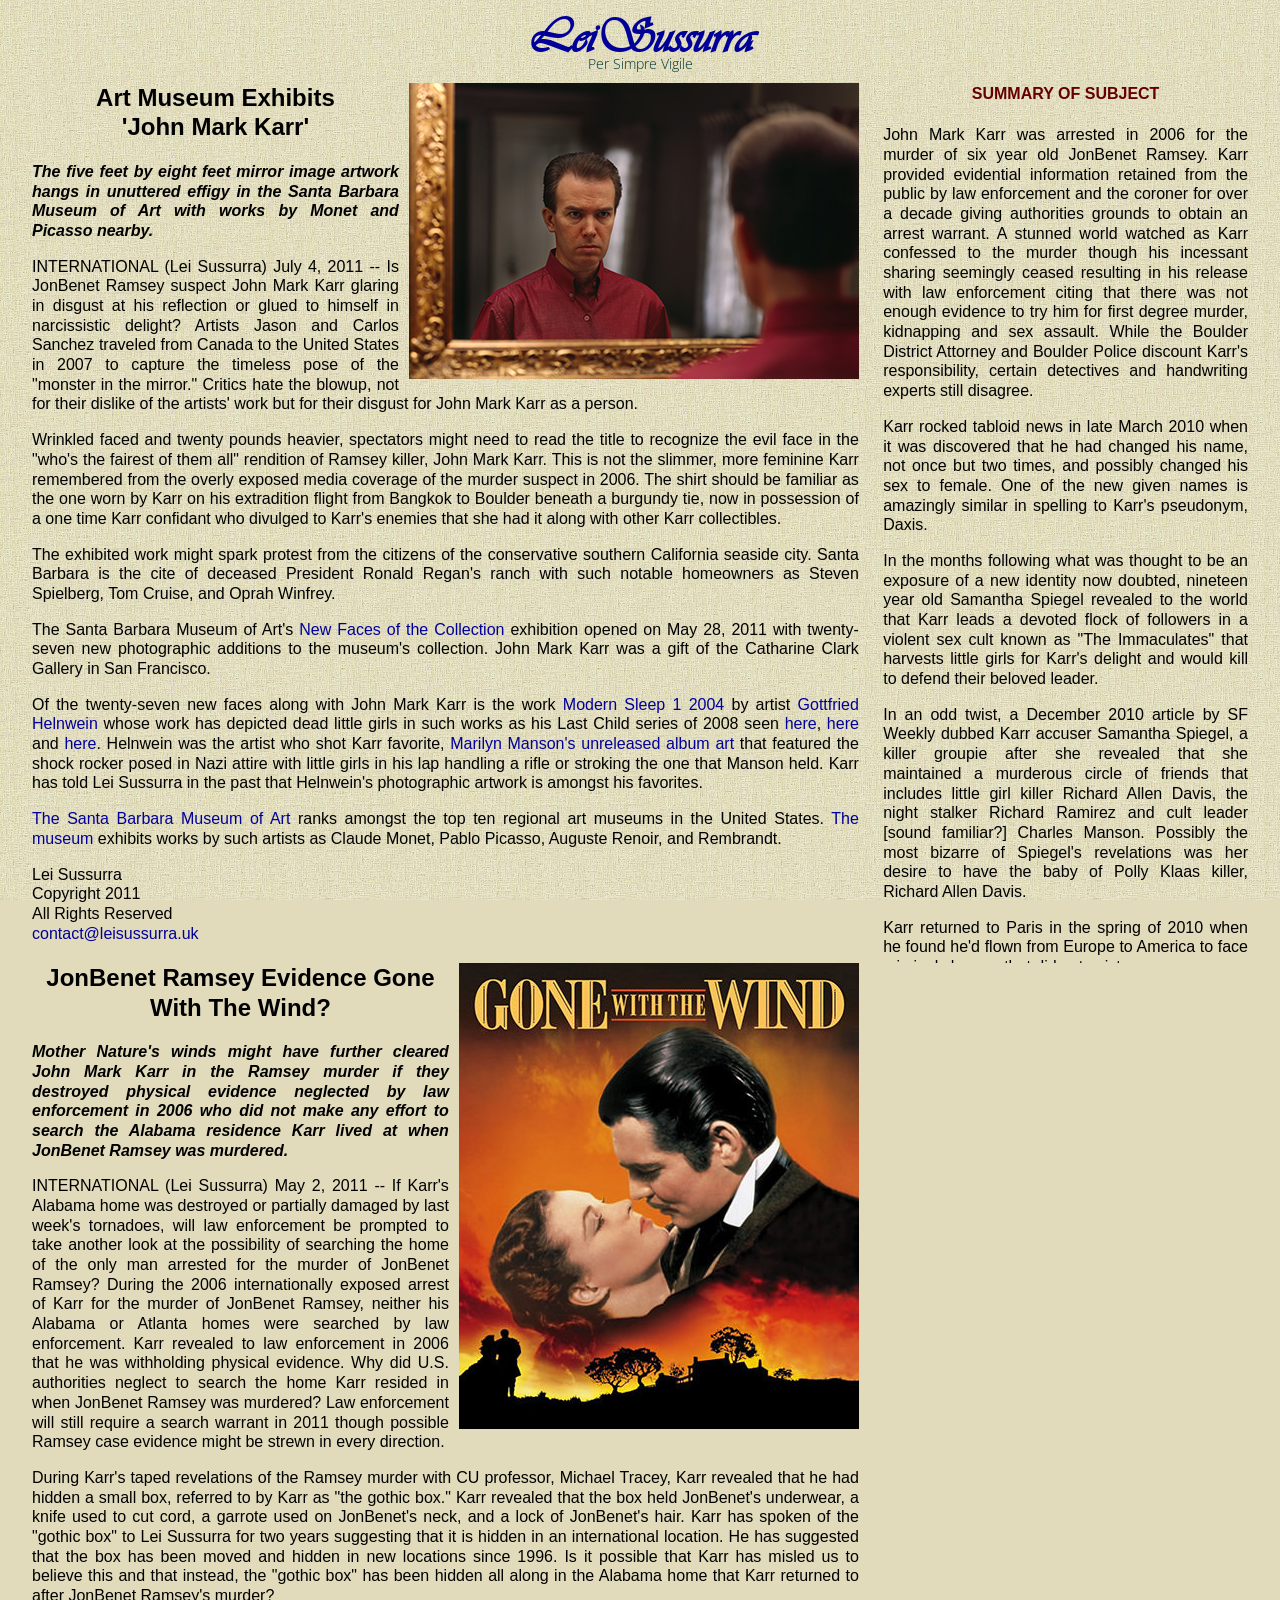
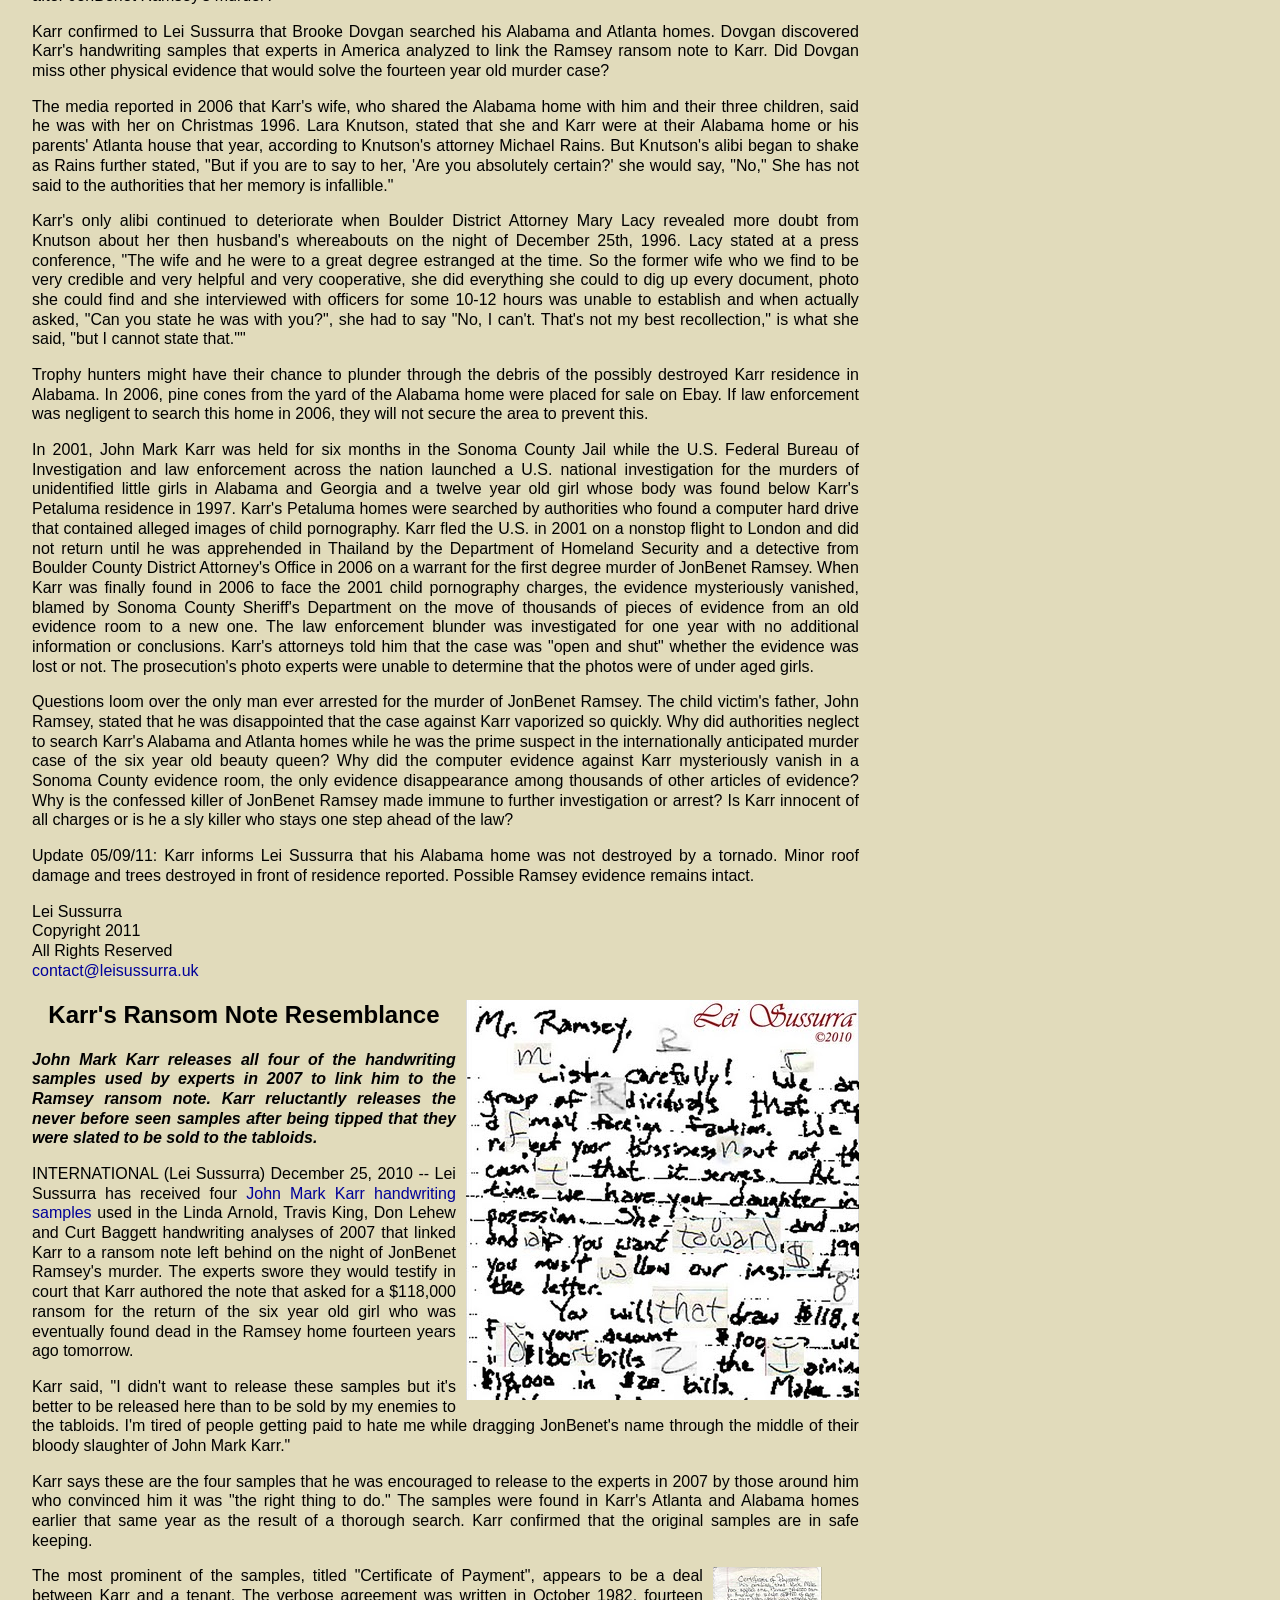
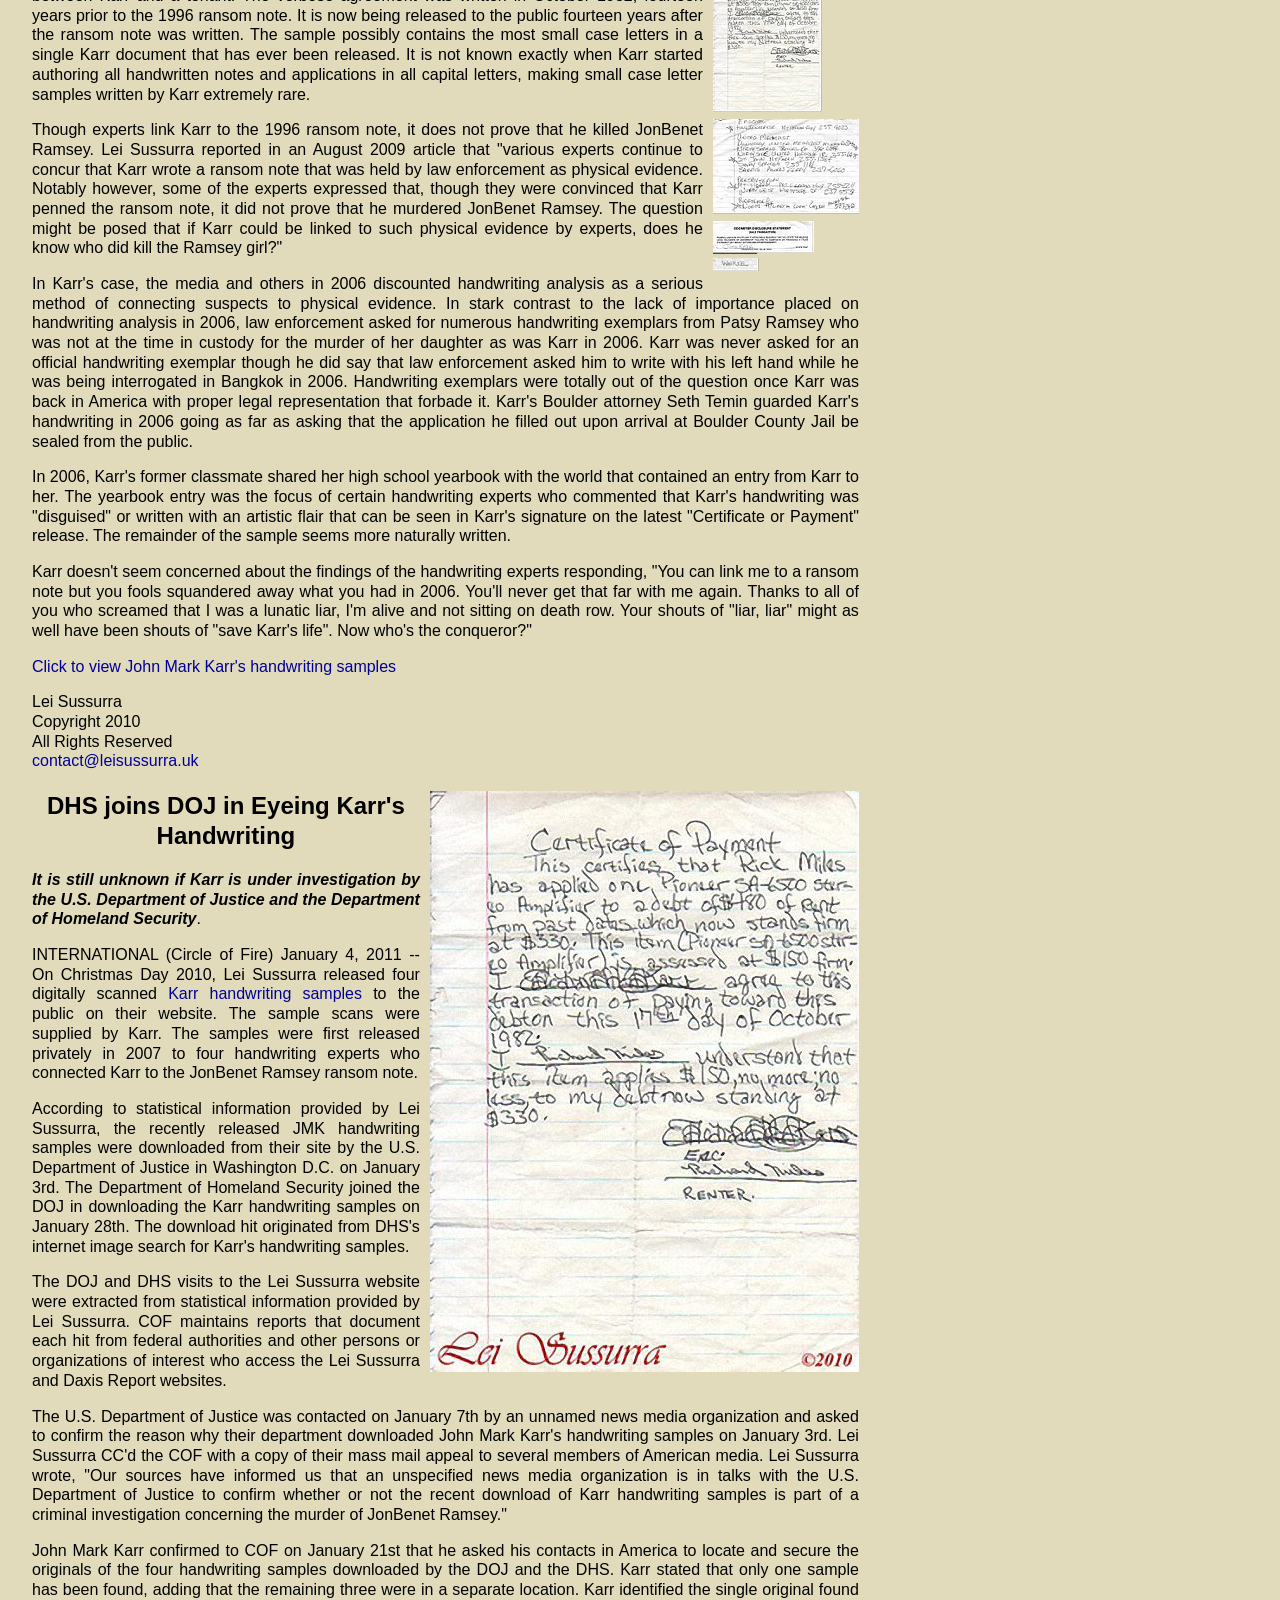
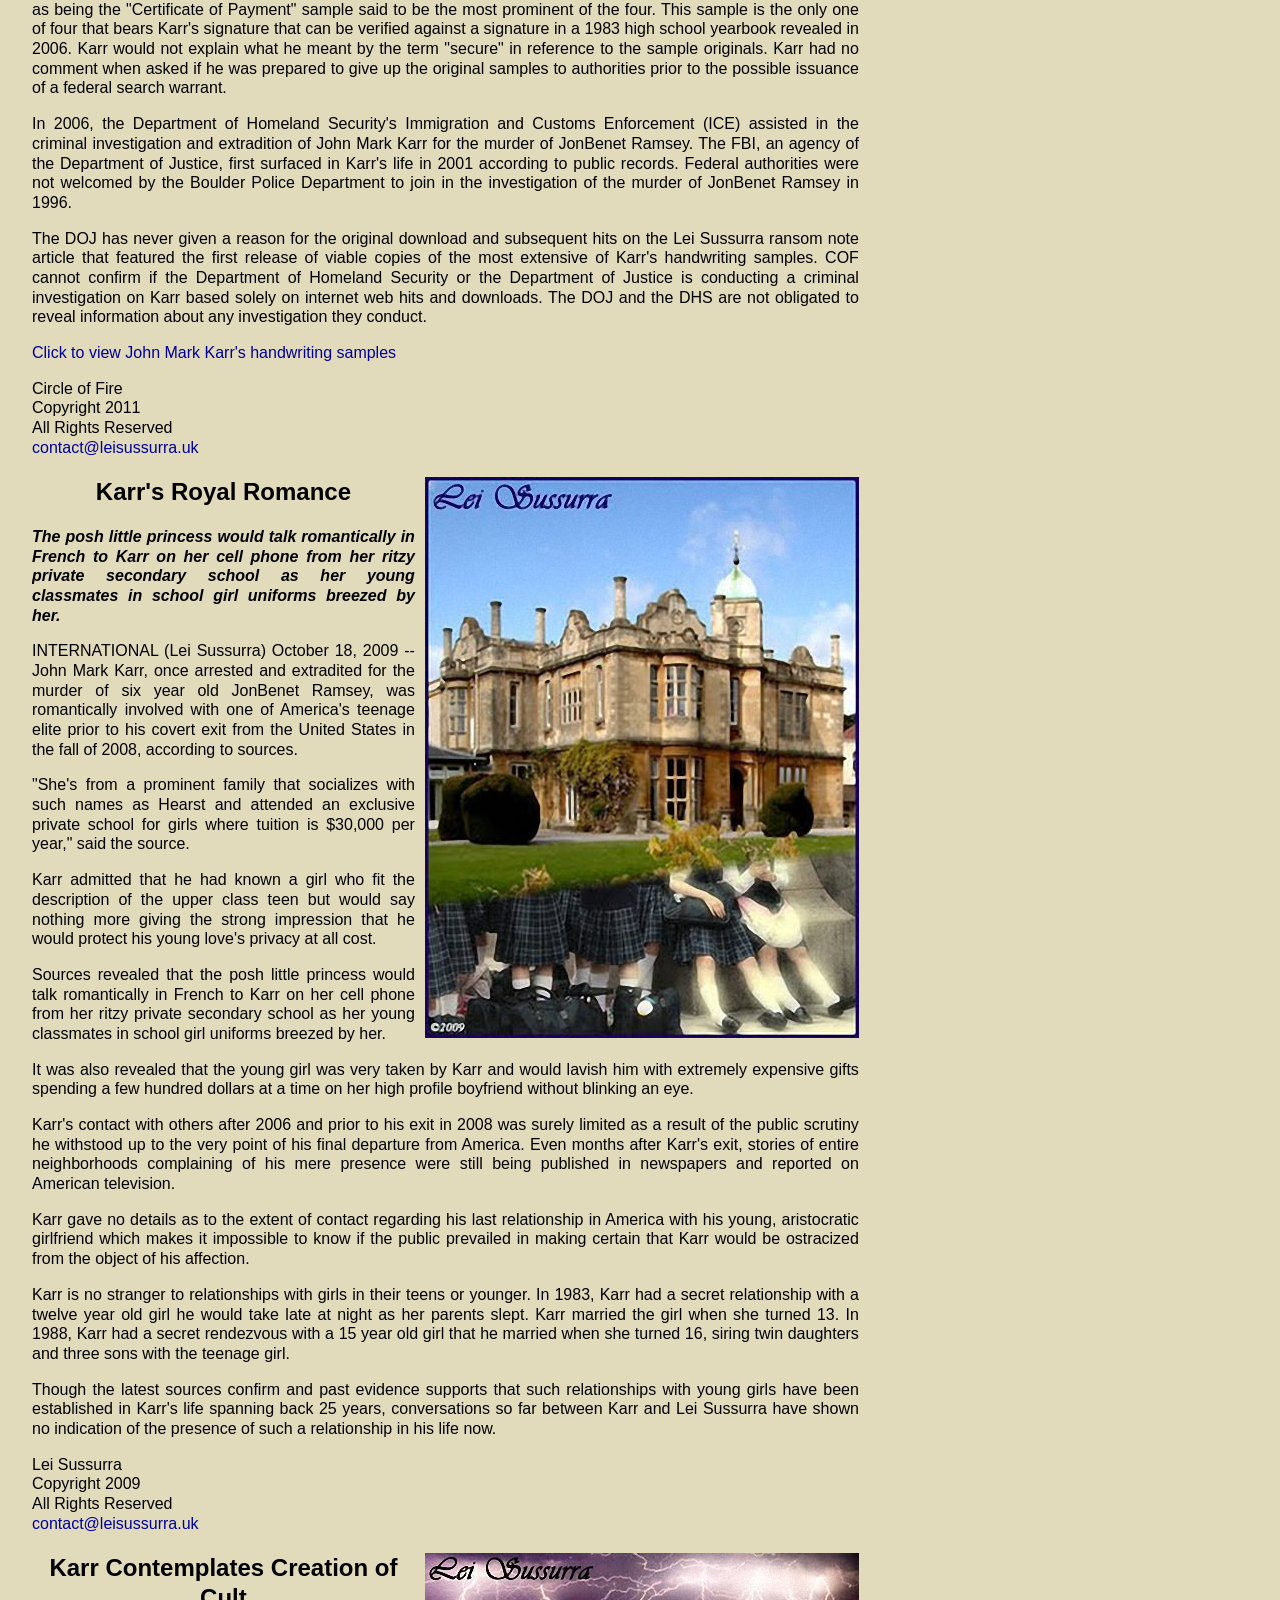
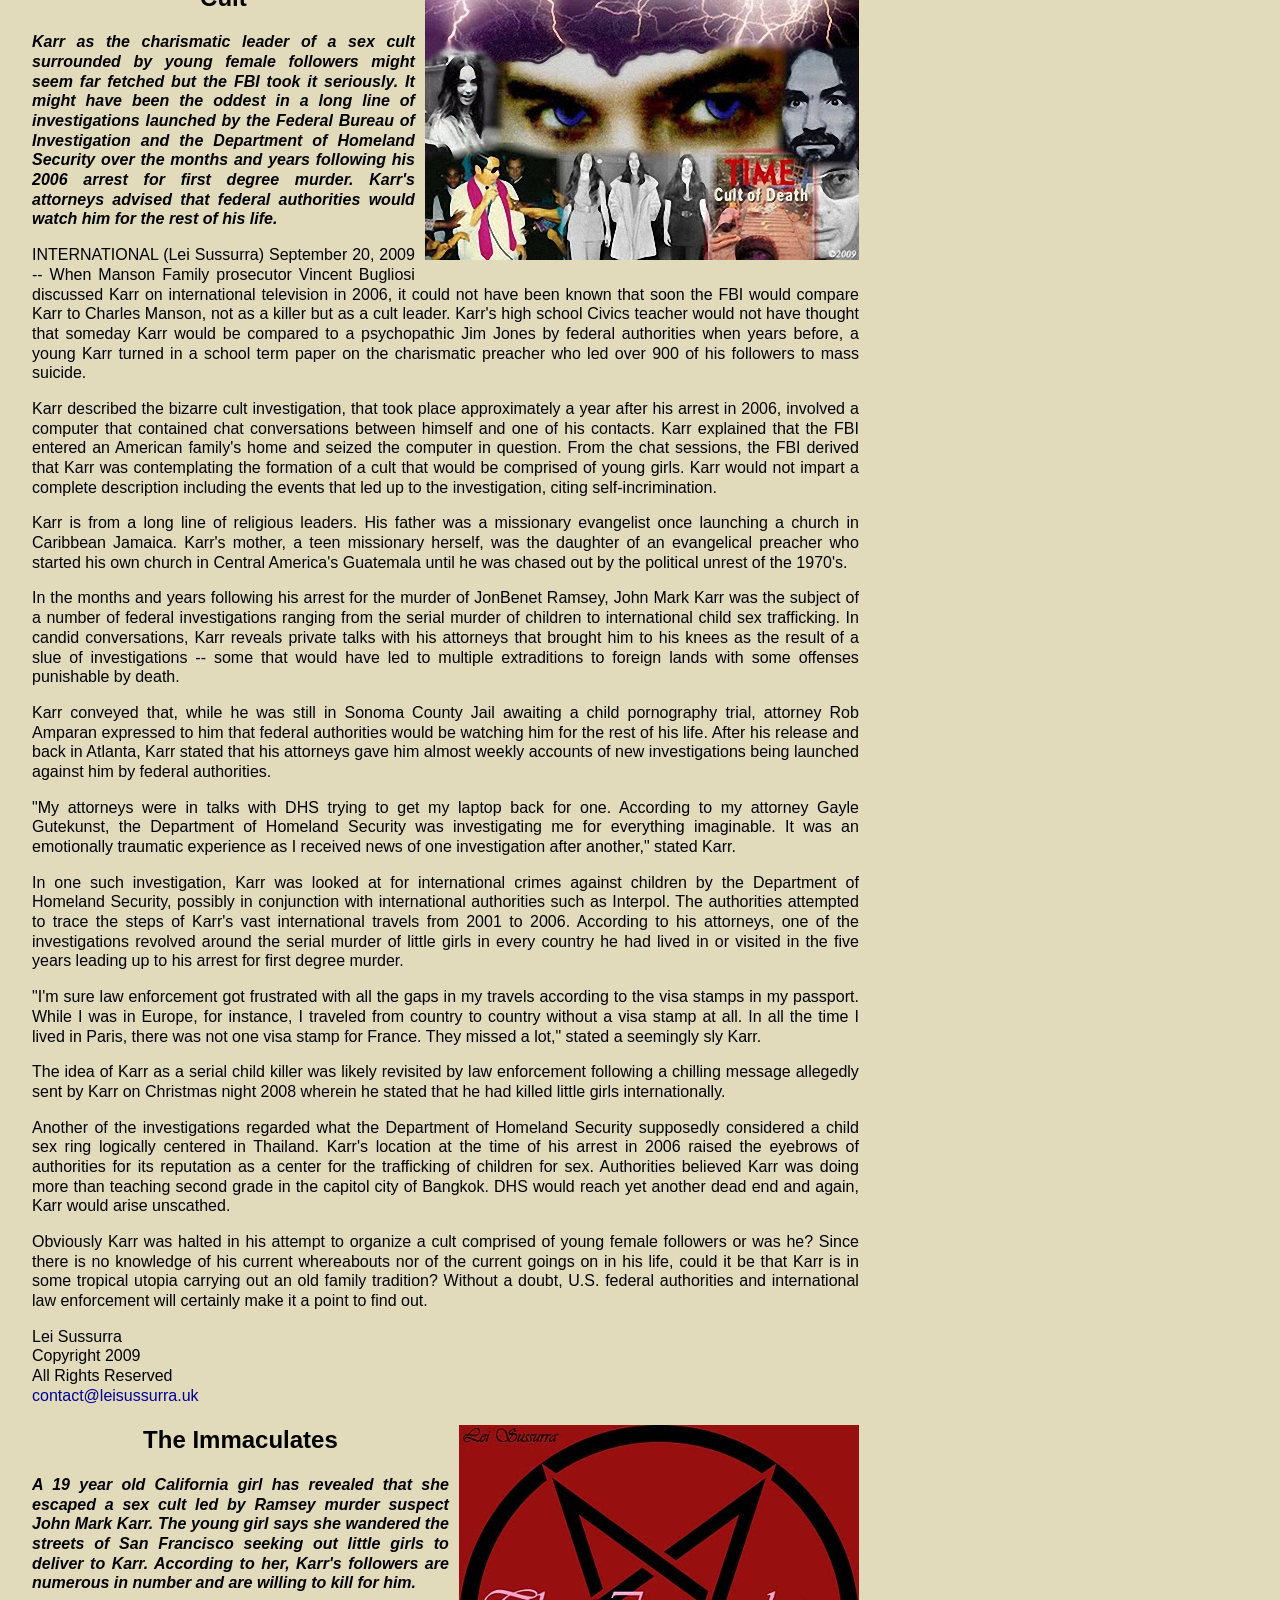
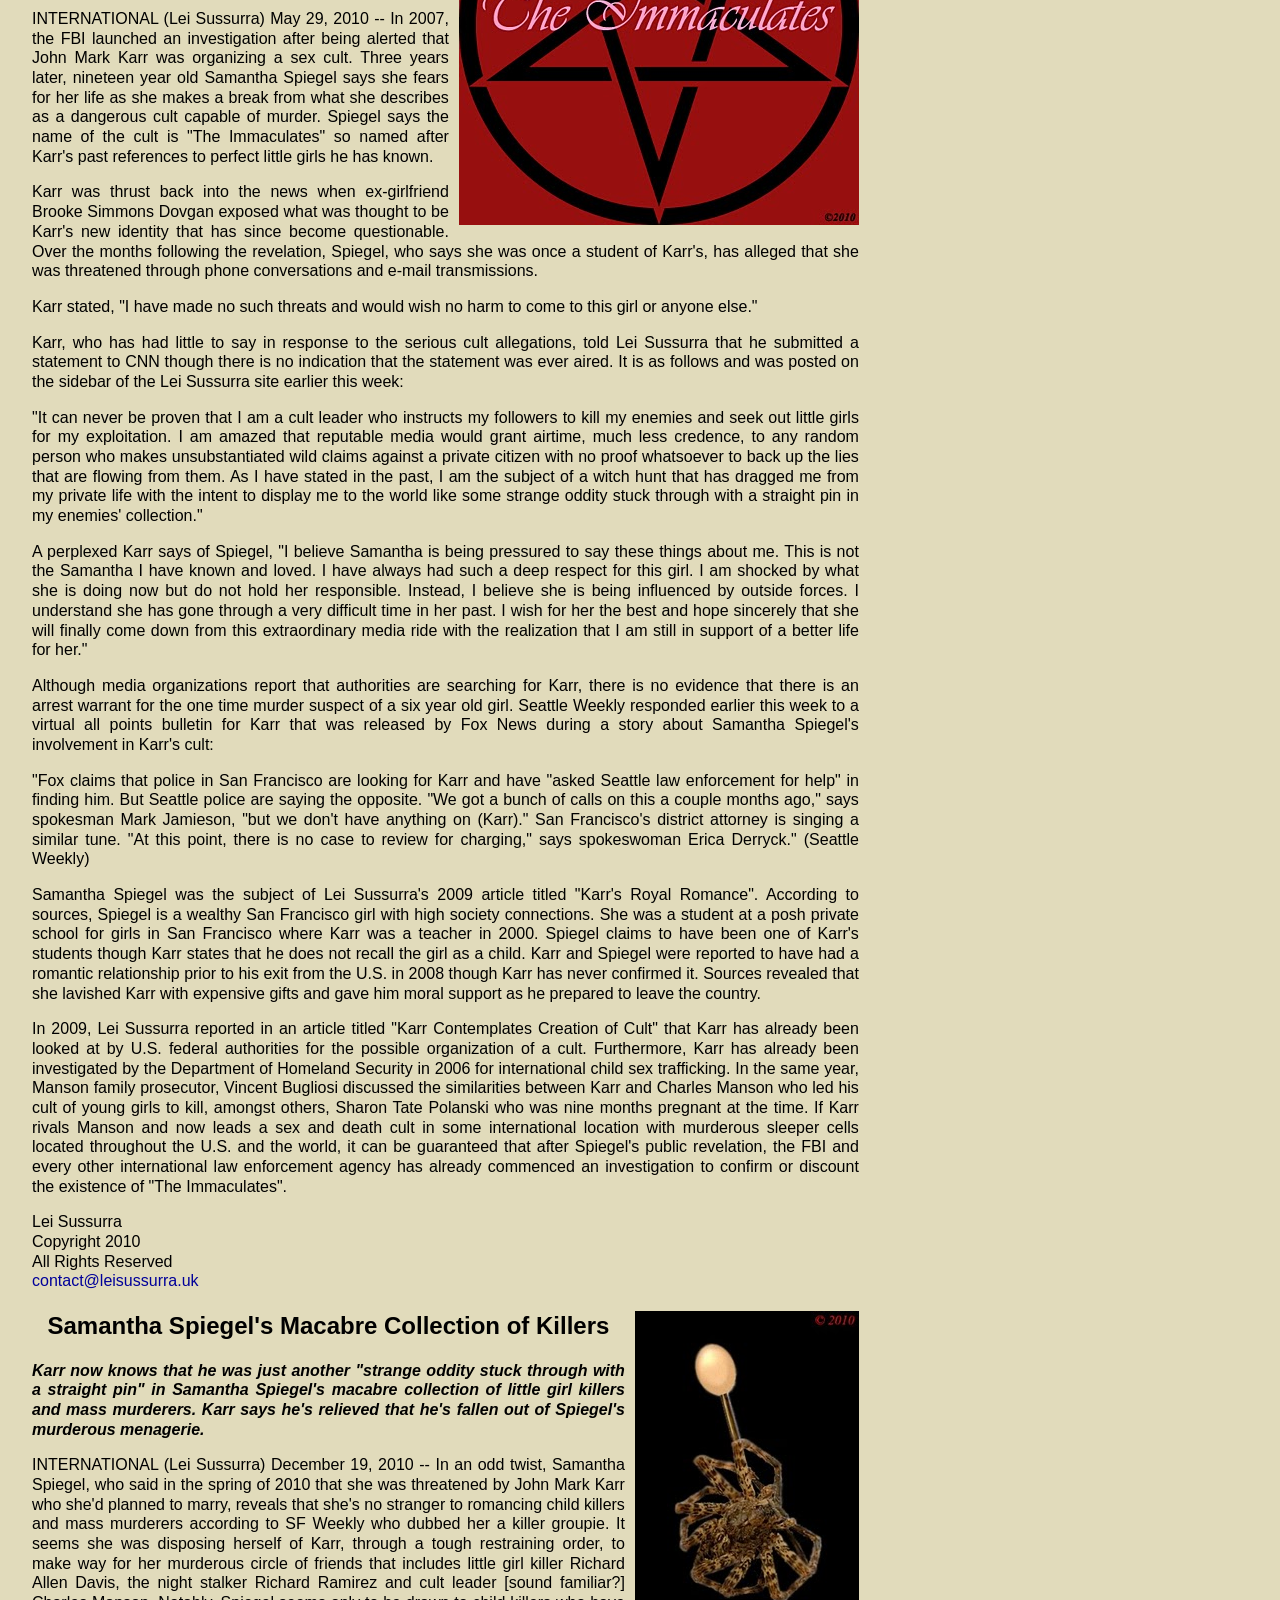
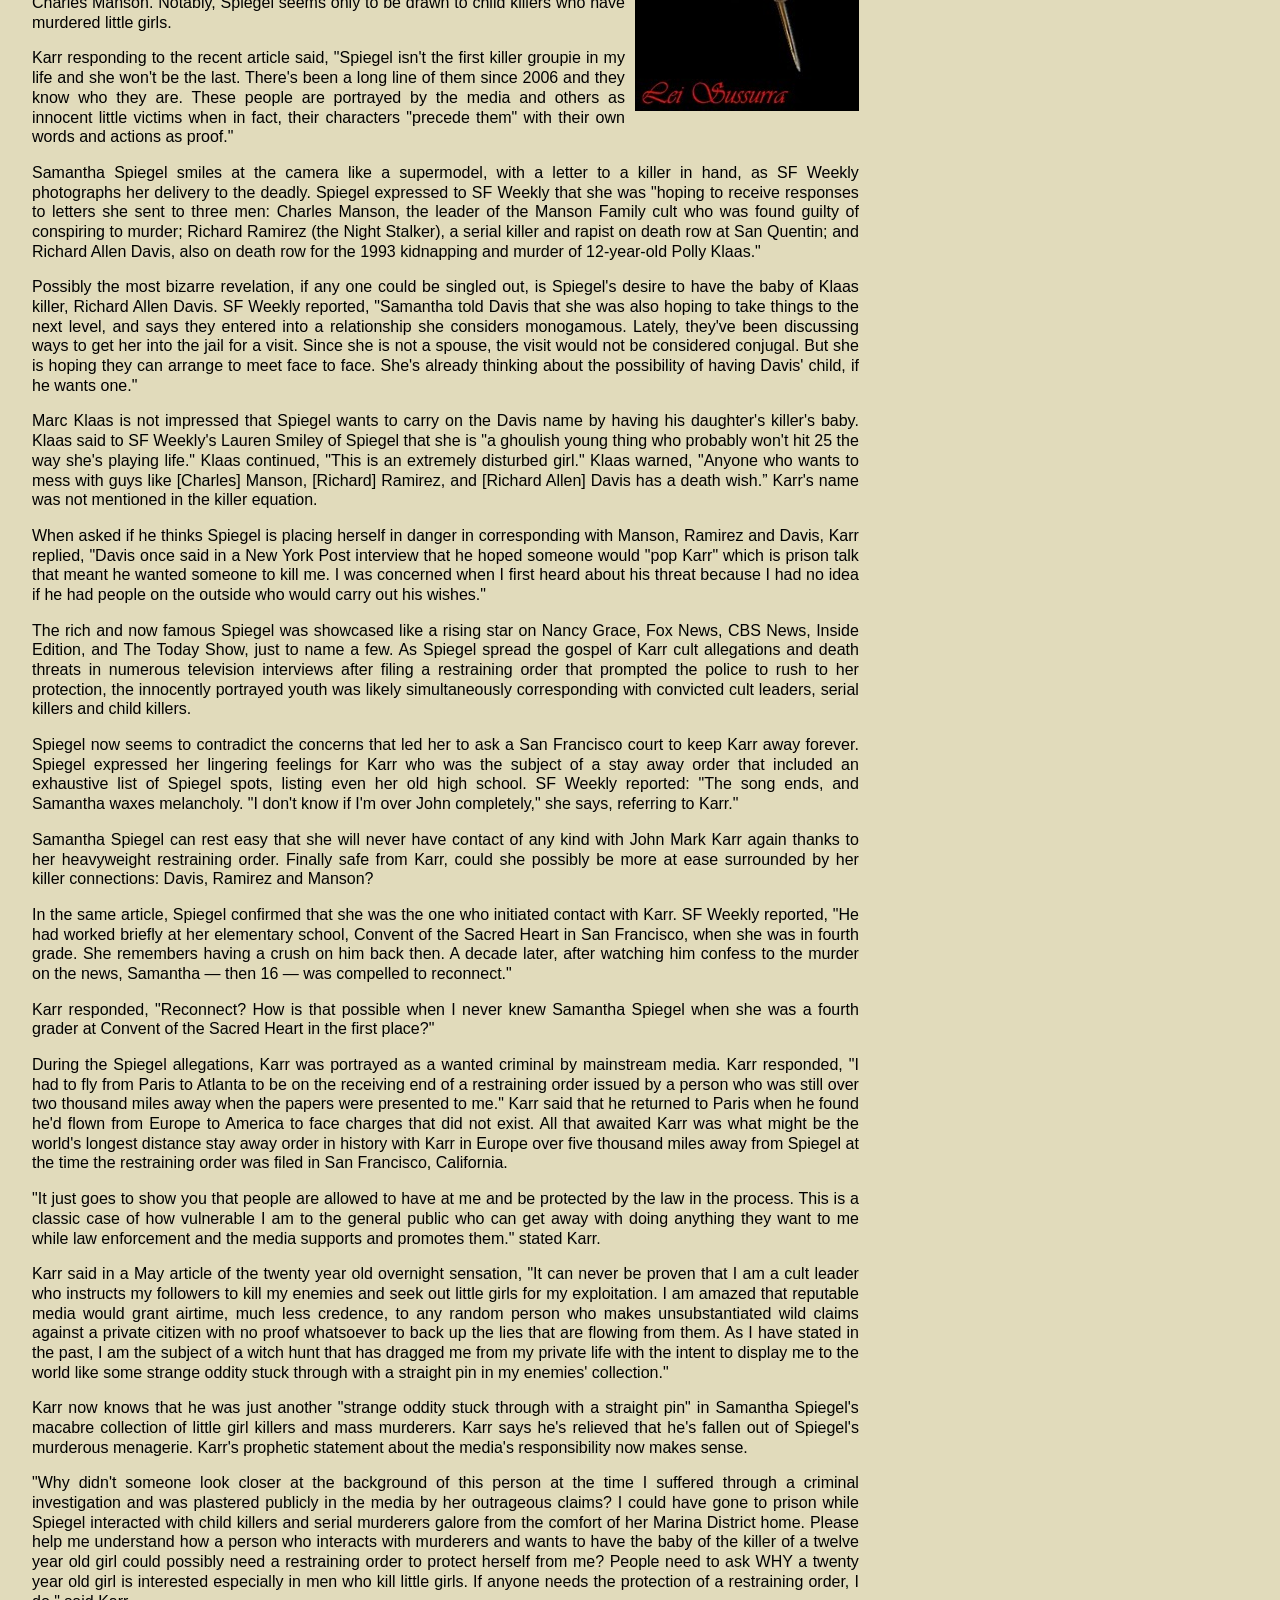
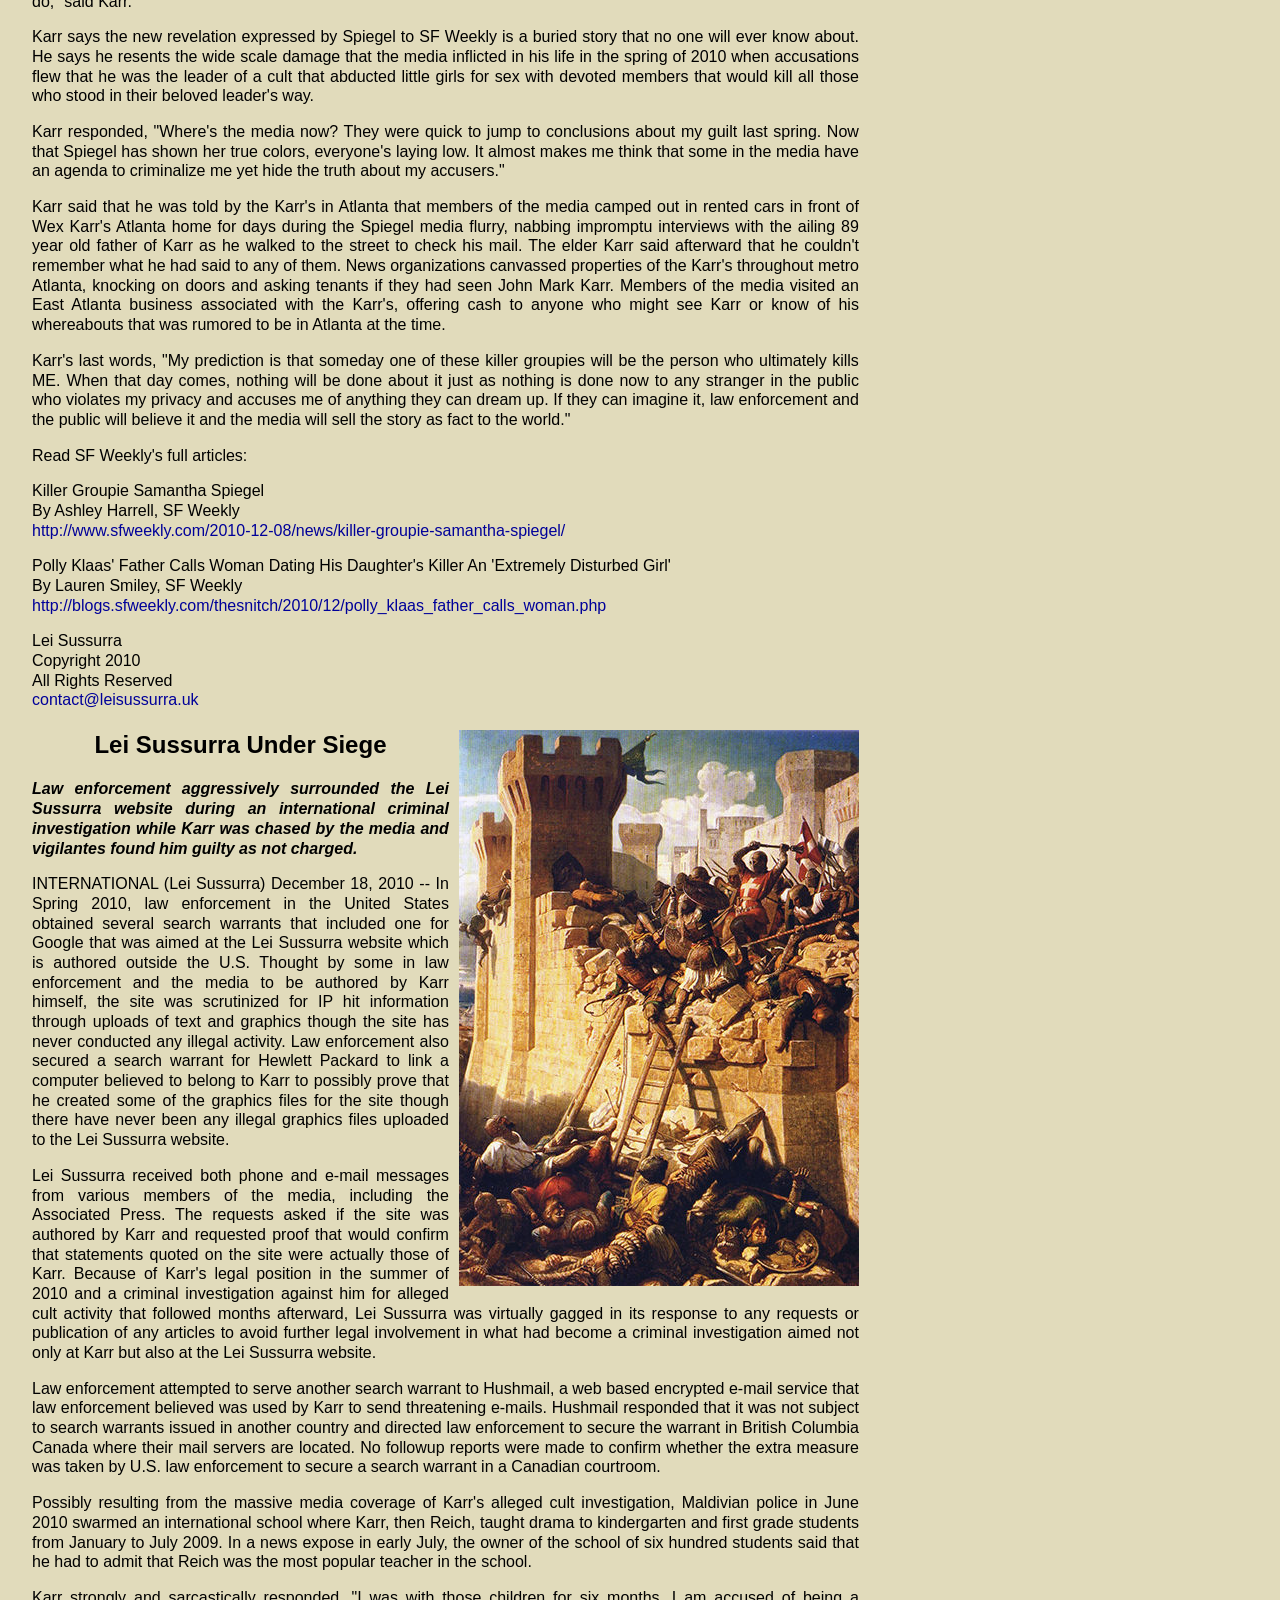
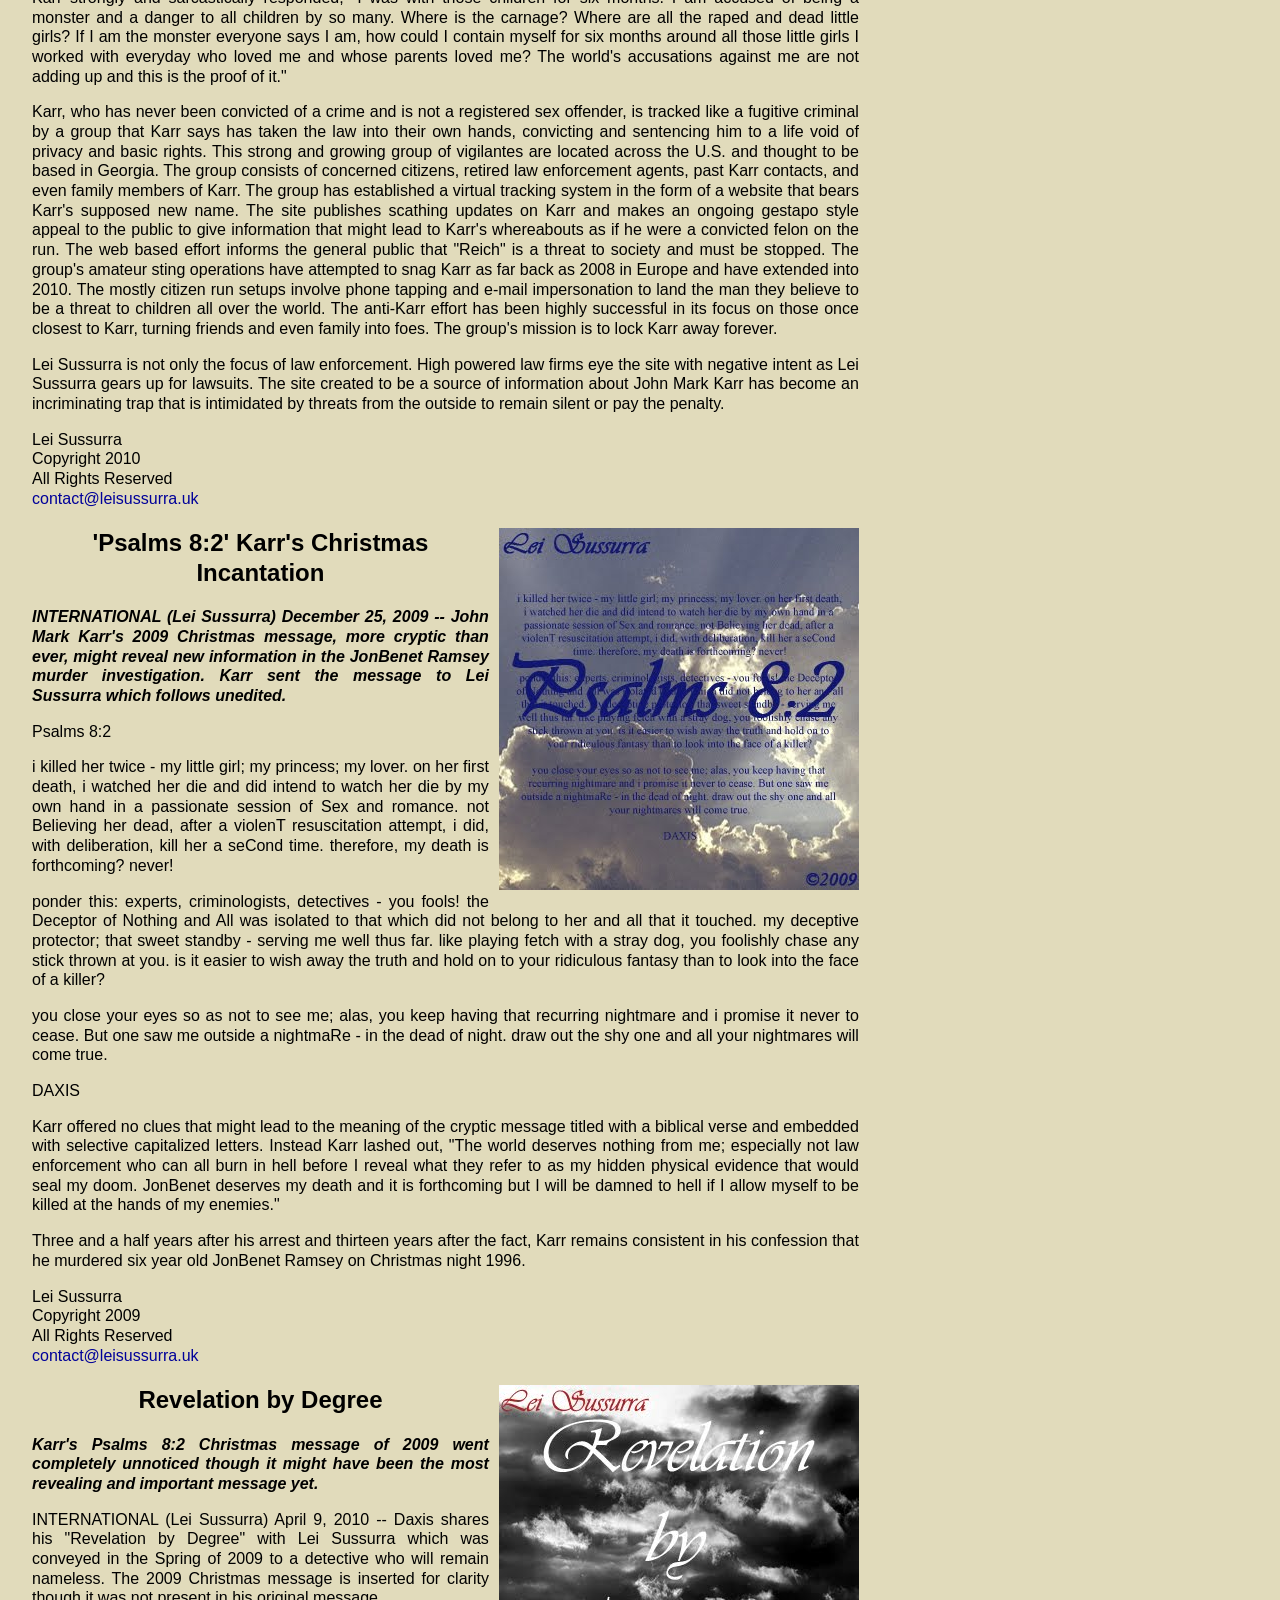
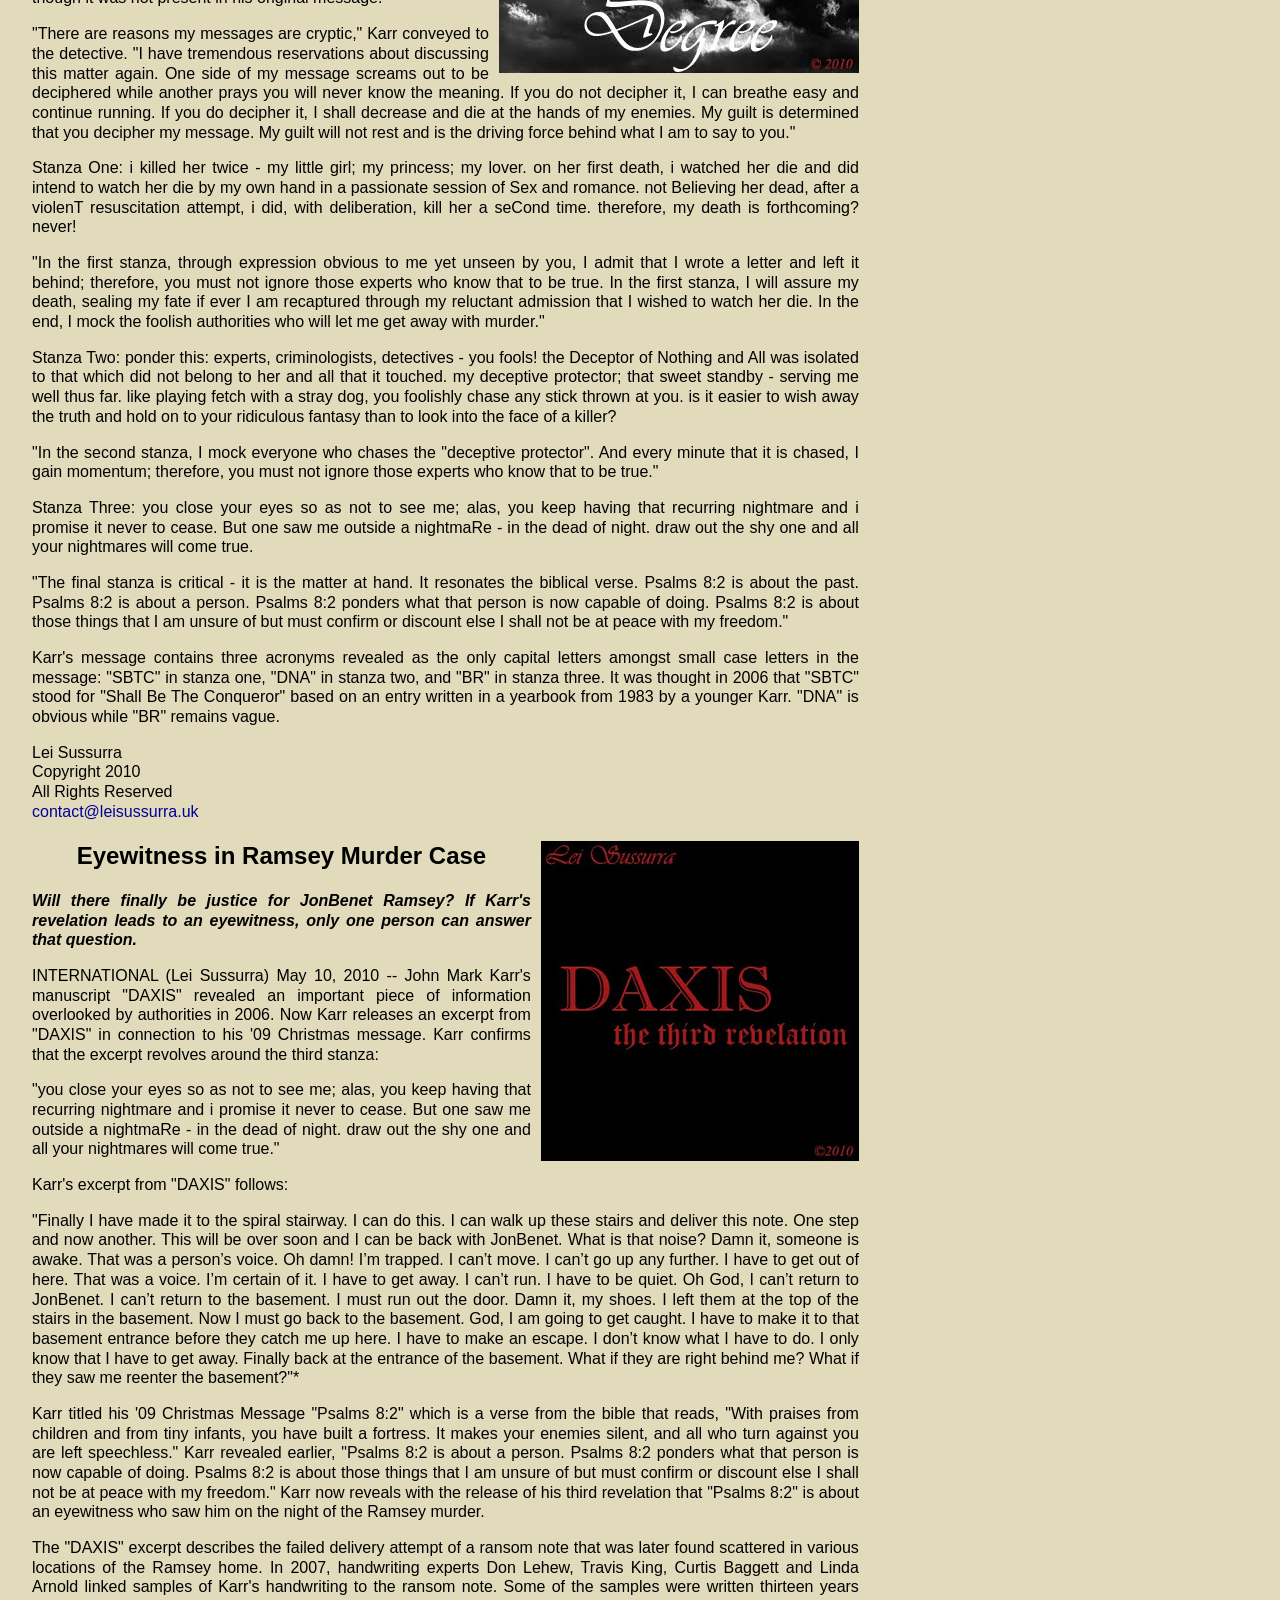
<file: index.html>
<!doctype html>
<!--[if lt IE 7]> <html class="ie6 oldie"> <![endif]-->
<!--[if IE 7]> <html class="ie7 oldie"> <![endif]-->
<!--[if IE 8]> <html class="ie8 oldie"> <![endif]-->
<!--[if gt IE 8]><!-->
<html>
<!--<![endif]-->
<head>
<meta charset="utf-8">
<meta name="viewport" content="width=device-width, initial-scale=1">
<meta name="google-site-verification" content="65vNvbZn-ErvRaAUNAXFE_eKcF3d6fT0EYTlGnbZEUw">
<title>Lei Sussurra</title>
<meta name="Author" content="Lei Sussurra">
<meta name="Keywords" content="John Mark Karr,JonBenet Ramsey,murder suspect,child killer,John Mark Karr 2015">
<meta name="Description" content="John Mark Karr was arrested in 2006 for the murder of six year old JonBenet Ramsey. Karr provided evidential information retained from the public by the authorities for over a decade.">
<link rel="shortcut icon" href="images/ls.ico">
<meta property="og:title" content="Lei Sussurra">
<meta property="og:url" content="http://www.leisussurra.uk">
<meta property="og:image" content="http://www.leisussurra.uk/images/lsfbpre.png">
<meta property="og:description" content="John Mark Karr was arrested in 2006 for the murder of six year old JonBenet Ramsey. Karr provided evidential information retained from the public by the authorities for over a decade.">
<link href="boilerplate.css" rel="stylesheet" type="text/css">
<link href="layout.css" rel="stylesheet" type="text/css">

<!--Fonts-->
<link rel="preload" href="fonts/VIVALDII.TTF" as="font" type="font/ttf" crossorigin>
<link rel="preload" href="fonts/OpenSans-Light.ttf" as="font" type="font/ttf" crossorigin>

<style>

body {
background-color: #e1dbbb;
background-image: url(images/rough_canvas.jpg);
background-repeat: repeat;
background-attachment: fixed;
}

.sidebar, .articles {
-ms-overflow-style: none; /* Internet Explorer 10+ */
scrollbar-width: none; /* Firefox */
}

body::-webkit-scrollbar {
width: 0px;
background: transparent;
}

@-moz-document url-prefix() {
html {
scrollbar-width: none;
 }
}

a:link {
color: #009;
text-decoration: none;
}
a:visited {
text-decoration: none;
}
a:hover {
text-decoration: none;
}
a:active {
text-decoration: none;
}

@font-face {
  font-family:VIVALDII;
  src: url(fonts/VIVALDII.TTF);
  font-display: block;
}

@font-face {
  font-family:OpenSans-Light;
  src: url(fonts/OpenSans-Light.ttf);
  font-display: block;
}

</style>

<script src="respond.min.js"></script>

<script>window.scrollTo(0, 1000);</script>

</head>

<body>

<div style="display:block;max-width:1400px;margin-left:auto;margin-right:auto;">

<div class="gridContainer clearfix">

<div class="fixed-nav-bar">
<div class="lstitle">LeiSussurra</div>
<div class="lssubtitle">Per Simpre Vigile</div>
</div>

<div class="articles">

<h2 align="center"><img class="img-articles gotoarticle" id="jmkmuseum" src="images/KarrJonBenetRamseySantaBarbaraMuseum.jpg" alt="JMK Museum">Art Museum Exhibits<br>'John Mark Karr'</h2>
<p><strong><em>The five feet by eight feet mirror image artwork hangs in unuttered effigy in the Santa Barbara Museum of Art with works by Monet and Picasso nearby.</em></strong></p>
<p>INTERNATIONAL (Lei Sussurra) July 4, 2011 -- Is JonBenet Ramsey suspect John Mark Karr glaring in disgust at his reflection or glued to himself in narcissistic delight? Artists Jason and Carlos Sanchez traveled from Canada to the United States in 2007 to capture the timeless pose of the &quot;monster in the mirror.&quot; Critics hate the blowup, not for their dislike of the artists' work but for their disgust for John Mark Karr as a person.</p>
<p>Wrinkled faced and twenty pounds heavier, spectators might need to read the title to recognize the evil face in the &quot;who's the fairest of them all&quot; rendition of Ramsey killer, John Mark Karr. This is not the slimmer, more feminine Karr remembered from the overly exposed media coverage of the murder suspect in 2006. The shirt should be familiar as the one worn by Karr on his extradition flight from Bangkok to Boulder beneath a burgundy tie, now in possession of a one time Karr confidant who divulged to Karr's enemies that she had it along with other Karr collectibles.</p>
<p>The exhibited work might spark protest from the citizens of the conservative southern California seaside city. Santa Barbara is the cite of deceased President Ronald Regan's ranch with such notable homeowners as Steven Spielberg, Tom Cruise, and Oprah Winfrey.</p>
<p>The Santa Barbara Museum of Art's <a href="http://blog.sbma.net/2011/05/exhibition-preview-new-faces-of-the-collection" target="_blank">New Faces of the Collection</a> exhibition opened on May 28, 2011 with twenty-seven new photographic additions to the museum's collection. John Mark Karr was a gift of the Catharine Clark Gallery in San Francisco.</p>
<p>Of the twenty-seven new faces along with John Mark Karr is the work <a href="http://www.helnwein.com/werke/photo/bild_3145.html" target="_blank">Modern Sleep 1 2004</a> by artist <a href="http://www.helnwein.com" target="_blank">Gottfried Helnwein</a> whose work has depicted dead little girls in such works as his Last Child series of 2008 seen <a href="http://www.helnwein.com/werke/photo/bild_3148.html" target="_blank">here</a>, <a href="http://www.helnwein.com/werke/photo/bild_3160.html" target="_blank">here</a> and <a href="http://www.helnwein.com/werke/photo/bild_3151.html" target="_blank">here</a>. Helnwein was the artist who shot Karr favorite, <a href="http://www.helnwein.com/press/english_press/article_1167-Marilyn-Manson-Marilyn-Manson;jsessionid=EF0658D858FA41FBB8F2D9FB8C9F1427" target="_blank">Marilyn Manson's unreleased album art</a> that featured the shock rocker posed in Nazi attire with little girls in his lap handling a rifle or stroking the one that Manson held. Karr has told Lei Sussurra in the past that Helnwein's photographic artwork is amongst his favorites.</p>
<p><a href="https://secure.wikimedia.org/wikipedia/en/wiki/Santa_Barbara_Museum_of_Art" target="_blank">The Santa Barbara Museum of Art</a> ranks amongst the top ten regional art museums in the United States. <a href="http://www.sbmuseart.org/collection/index.web" target="_blank">The museum</a> exhibits works by such artists as Claude Monet, Pablo Picasso, Auguste Renoir, and Rembrandt.</p>
<p>Lei Sussurra<br>
Copyright 2011<br>
All Rights Reserved<br>
<a href="mailto:contact@leisussurra.uk">contact@leisussurra.uk</a></p>

<h2 align="center"><img id="gonewithwind" class="img-articles gotoarticle" src="images/gonewind.jpg" alt="gonewind">JonBenet Ramsey Evidence Gone With The Wind?</h2>
<p><strong><em>Mother Nature's winds might have further cleared John Mark Karr in the Ramsey murder if they destroyed physical evidence neglected by law enforcement in 2006 who did not make any effort to search the Alabama residence Karr lived at when JonBenet Ramsey was murdered.</em></strong></p>
<p>INTERNATIONAL (Lei Sussurra) May 2, 2011 -- If Karr's Alabama home was destroyed or partially damaged by last week's tornadoes, will law enforcement be prompted to take another look at the possibility of searching the home of the only man arrested for the murder of JonBenet Ramsey? During the 2006 internationally exposed arrest of Karr for the murder of JonBenet Ramsey, neither his Alabama or Atlanta homes were searched by law enforcement. Karr revealed to law enforcement in 2006 that he was withholding physical evidence. Why did U.S. authorities neglect to search the home Karr resided in when JonBenet Ramsey was murdered? Law enforcement will still require a search warrant in 2011 though possible Ramsey case evidence might be strewn in every direction.</p>
<p>During Karr's taped revelations of the Ramsey murder with CU professor, Michael Tracey, Karr revealed that he had hidden a small box, referred to by Karr as &quot;the gothic box.&quot; Karr revealed that the box held JonBenet's underwear, a knife used to cut cord, a garrote used on JonBenet's neck, and a lock of JonBenet's hair. Karr has spoken of the &quot;gothic box&quot; to Lei Sussurra for two years suggesting that it is hidden in an international location. He has suggested that the box has been moved and hidden in new locations since 1996. Is it possible that Karr has misled us to believe this and that instead, the &quot;gothic box&quot; has been hidden all along in the Alabama home that Karr returned to after JonBenet Ramsey's murder?</p>
<p>Karr confirmed to Lei Sussurra that Brooke Dovgan searched his Alabama and Atlanta homes. Dovgan discovered Karr's handwriting samples that experts in America analyzed to link the Ramsey ransom note to Karr. Did Dovgan miss other physical evidence that would solve the fourteen year old murder case?</p>
<p>The media reported in 2006 that Karr's wife, who shared the Alabama home with him and their three children, said he was with her on Christmas 1996. Lara Knutson, stated that she and Karr were at their Alabama home or his parents' Atlanta house that year, according to Knutson's attorney Michael Rains. But Knutson's alibi began to shake as Rains further stated, &quot;But if you are to say to her, 'Are you absolutely certain?' she would say, &quot;No,&quot; She has not said to the authorities that her memory is infallible.&quot;</p>
<p>Karr's only alibi continued to deteriorate when Boulder District Attorney Mary Lacy revealed more doubt from Knutson about her then husband's whereabouts on the night of December 25th, 1996. Lacy stated at a press conference, &quot;The wife and he were to a great degree estranged at the time. So the former wife who we find to be very credible and very helpful and very cooperative, she did everything she could to dig up every document, photo she could find and she interviewed with officers for some 10-12 hours was unable to establish and when actually asked, &quot;Can you state he was with you?&quot;, she had to say &quot;No, I can't. That's not my best recollection,&quot; is what she said, &quot;but I cannot state that.&quot;&quot;</p>
<p>Trophy hunters might have their chance to plunder through the debris of the possibly destroyed Karr residence in Alabama. In 2006, pine cones from the yard of the Alabama home were placed for sale on Ebay. If law enforcement was negligent to search this home in 2006, they will not secure the area to prevent this.</p>
<p>In 2001, John Mark Karr was held for six months in the Sonoma County Jail while the U.S. Federal Bureau of Investigation and law enforcement across the nation launched a U.S. national investigation for the murders of unidentified little girls in Alabama and Georgia and a twelve year old girl whose body was found below Karr's Petaluma residence in 1997. Karr's Petaluma homes were searched by authorities who found a computer hard drive that contained alleged images of child pornography. Karr fled the U.S. in 2001 on a nonstop flight to London and did not return until he was apprehended in Thailand by the Department of Homeland Security and a detective from Boulder County District Attorney's Office in 2006 on a warrant for the first degree murder of JonBenet Ramsey. When Karr was finally found in 2006 to face the 2001 child pornography charges, the evidence mysteriously vanished, blamed by Sonoma County Sheriff's Department on the move of thousands of pieces of evidence from an old evidence room to a new one. The law enforcement blunder was investigated for one year with no additional information or conclusions. Karr's attorneys told him that the case was &quot;open and shut&quot; whether the evidence was lost or not. The prosecution's photo experts were unable to determine that the photos were of under aged girls.</p>
<p>Questions loom over the only man ever arrested for the murder of JonBenet Ramsey. The child victim's father, John Ramsey, stated that he was disappointed that the case against Karr vaporized so quickly. Why did authorities neglect to search Karr's Alabama and Atlanta homes while he was the prime suspect in the internationally anticipated murder case of the six year old beauty queen? Why did the computer evidence against Karr mysteriously vanish in a Sonoma County evidence room, the only evidence disappearance among thousands of other articles of evidence? Why is the confessed killer of JonBenet Ramsey made immune to further investigation or arrest? Is Karr innocent of all charges or is he a sly killer who stays one step ahead of the law?</p>
<p>Update 05/09/11: Karr informs Lei Sussurra that his Alabama home was not destroyed by a tornado. Minor roof damage and trees destroyed in front of residence reported. Possible Ramsey evidence remains intact.</p>
<p>Lei Sussurra<br>
Copyright 2011<br>
All Rights Reserved<br>
<a href="mailto:contact@leisussurra.uk">contact@leisussurra.uk</a></p>

<h2 align="center"><a href="karrwriting.html"><img id="ransomnoteresemblance" class="img-articles gotoarticle" src="images/KarrHandwritingSamplesJonBenetRamseyRansomNote.jpg" alt=""></a>Karr's Ransom Note Resemblance</h2>
<p><strong><em>John Mark Karr releases all four of the handwriting samples used by experts in 2007 to link him to the Ramsey ransom note. Karr reluctantly releases the never before seen samples after being tipped that they were slated to be sold to the tabloids.</em></strong></p>
<p>INTERNATIONAL (Lei Sussurra) December 25, 2010 -- Lei Sussurra has received four <a href="karrwriting.html">John Mark Karr handwriting samples</a> used in the Linda Arnold, Travis King, Don Lehew and Curt Baggett handwriting analyses of 2007 that linked Karr to a ransom note left behind on the night of JonBenet Ramsey's murder. The experts swore they would testify in court that Karr authored the note that asked for a $118,000 ransom for the return of the six year old girl who was eventually found dead in the Ramsey home fourteen years ago tomorrow.</p>
<p>Karr said, &quot;I didn't want to release these samples but it's better to be released here than to be sold by my enemies to the tabloids. I'm tired of people getting paid to hate me while dragging JonBenet's name through the middle of their bloody slaughter of John Mark Karr.&quot;</p>
<p>Karr says these are the four samples that he was encouraged to release to the experts in 2007 by those around him who convinced him it was &quot;the right thing to do.&quot; The samples were found in Karr's Atlanta and Alabama homes earlier that same year as the result of a thorough search. Karr confirmed that the original samples are in safe keeping.</p>
<a href="karrwriting.html"><img class="img-articles gotoarticle" src="images/KarrHandwritingSamplesJonBenetRamseyRansomNote_002.png" alt="writing" id="samples"></a><p>The most prominent of the samples, titled &quot;Certificate of Payment&quot;, appears to be a deal between Karr and a tenant. The verbose agreement was written in October 1982, fourteen years prior to the 1996 ransom note. It is now being released to the public fourteen years after the ransom note was written. The sample possibly contains the most small case letters in a single Karr document that has ever been released. It is not known exactly when Karr started authoring all handwritten notes and applications in all capital letters, making small case letter samples written by Karr extremely rare.</p>
<p>Though experts link Karr to the 1996 ransom note, it does not prove that he killed JonBenet Ramsey. Lei Sussurra reported in an August 2009 article that &quot;various experts continue to concur that Karr wrote a ransom note that was held by law enforcement as physical evidence. Notably however, some of the experts expressed that, though they were convinced that Karr penned the ransom note, it did not prove that he murdered JonBenet Ramsey. The question might be posed that if Karr could be linked to such physical evidence by experts, does he know who did kill the Ramsey girl?&quot;</p>
<p>In Karr's case, the media and others in 2006 discounted handwriting analysis as a serious method of connecting suspects to physical evidence. In stark contrast to the lack of importance placed on handwriting analysis in 2006, law enforcement asked for numerous handwriting exemplars from Patsy Ramsey who was not at the time in custody for the murder of her daughter as was Karr in 2006. Karr was never asked for an official handwriting exemplar though he did say that law enforcement asked him to write with his left hand while he was being interrogated in Bangkok in 2006. Handwriting exemplars were totally out of the question once Karr was back in America with proper legal representation that forbade it. Karr's Boulder attorney Seth Temin guarded Karr's handwriting in 2006 going as far as asking that the application he filled out upon arrival at Boulder County Jail be sealed from the public.</p>
<p>In 2006, Karr's former classmate shared her high school yearbook with the world that contained an entry from Karr to her. The yearbook entry was the focus of certain handwriting experts who commented that Karr's handwriting was &quot;disguised&quot; or written with an artistic flair that can be seen in Karr's signature on the latest &quot;Certificate or Payment&quot; release. The remainder of the sample seems more naturally written.</p>
<p>Karr doesn't seem concerned about the findings of the handwriting experts responding, &quot;You can link me to a ransom note but you fools squandered away what you had in 2006. You'll never get that far with me again. Thanks to all of you who screamed that I was a lunatic liar, I'm alive and not sitting on death row. Your shouts of &quot;liar, liar&quot; might as well have been shouts of &quot;save Karr's life&quot;. Now who's the conqueror?&quot; </p>
<a href="karrwriting.html">Click to view John Mark Karr's handwriting samples</a>
<p>Lei Sussurra<br>
Copyright 2010<br>
All Rights Reserved<br>
<a href="mailto:contact@leisussurra.uk">contact@leisussurra.uk</a></p>

<h2 align="center"><a href="karrwriting.html"><img id="dojeyeshandwriting" class="img-articles gotoarticle" src="images/JohnMarkKarrHandwritingSample.jpg" alt="jmksample"></a>DHS joins DOJ in Eyeing Karr's Handwriting </h2>
<p><strong><em>It is still unknown if Karr is under investigation by the U.S. Department of Justice and the Department of Homeland Security</em></strong>.</p>
<p>INTERNATIONAL (Circle of Fire) January 4, 2011 -- On Christmas Day 2010, Lei Sussurra released four digitally scanned <a href="karrwriting.html">Karr handwriting samples</a> to the public on their website. The sample scans were supplied by Karr. The samples were first released privately in 2007 to four handwriting experts who connected Karr to the JonBenet Ramsey ransom note.</p>
<p>According to statistical information provided by Lei Sussurra, the recently released JMK handwriting samples were downloaded from their site by the U.S. Department of Justice in Washington D.C. on January 3rd. The Department of Homeland Security joined the DOJ in downloading the Karr handwriting samples on January 28th. The download hit originated from DHS's internet image search for Karr's handwriting samples.</p>
<p>The DOJ and DHS visits to the Lei Sussurra website were extracted from statistical information provided by Lei Sussurra. COF maintains reports that document each hit from federal authorities and other persons or organizations of interest who access the Lei Sussurra and Daxis Report websites.</p>
<p>The U.S. Department of Justice was contacted on January 7th by an unnamed news media organization and asked to confirm the reason why their department downloaded John Mark Karr's handwriting samples on January 3rd. Lei Sussurra CC'd the COF with a copy of their mass mail appeal to several members of American media. Lei Sussurra wrote, &quot;Our sources have informed us that an unspecified news media organization is in talks with the U.S. Department of Justice to confirm whether or not the recent download of Karr handwriting samples is part of a criminal investigation concerning the murder of JonBenet Ramsey.&quot;</p>
<p>John Mark Karr confirmed to COF on January 21st that he asked his contacts in America to locate and secure the originals of the four handwriting samples downloaded by the DOJ and the DHS. Karr stated that only one sample has been found, adding that the remaining three were in a separate location. Karr identified the single original found as being the &quot;Certificate of Payment&quot; sample said to be the most prominent of the four. This sample is the only one of four that bears Karr's signature that can be verified against a signature in a 1983 high school yearbook revealed in 2006. Karr would not explain what he meant by the term &quot;secure&quot; in reference to the sample originals. Karr had no comment when asked if he was prepared to give up the original samples to authorities prior to the possible issuance of a federal search warrant.</p>
<p>In 2006, the Department of Homeland Security's Immigration and Customs Enforcement (ICE) assisted in the criminal investigation and extradition of John Mark Karr for the murder of JonBenet Ramsey. The FBI, an agency of the Department of Justice, first surfaced in Karr's life in 2001 according to public records. Federal authorities were not welcomed by the Boulder Police Department to join in the investigation of the murder of JonBenet Ramsey in 1996.</p>
<p>The DOJ has never given a reason for the original download and subsequent hits on the Lei Sussurra ransom note article that featured the first release of viable copies of the most extensive of Karr's handwriting samples. COF cannot confirm if the Department of Homeland Security or the Department of Justice is conducting a criminal investigation on Karr based solely on internet web hits and downloads. The DOJ and the DHS are not obligated to reveal information about any investigation they conduct.</p>
<a href="karrwriting.html">Click to view John Mark Karr's handwriting samples</a>
<p>Circle of Fire<br>
Copyright 2011<br>
All Rights Reserved<br>
<a href="mailto:contact@leisussurra.uk">contact@leisussurra.uk</a></p>

<h2 align="center"><img id="karrsroyalromance" class="img-articles gotoarticle" src="images/LeiSussurraSchoolGirlsJohnMarkKarr.jpg" alt="schoolgirls">Karr's Royal Romance</h2>
<p><strong><em>The posh little princess would talk romantically in French to Karr on her cell phone from her ritzy private secondary school as her young classmates in school girl uniforms breezed by her.</em></strong></p>
<p>INTERNATIONAL (Lei Sussurra) October 18, 2009 -- John Mark Karr, once arrested and extradited for the murder of six year old JonBenet Ramsey, was romantically involved with one of America's teenage elite prior to his covert exit from the United States in the fall of 2008, according to sources.</p>
<p>&quot;She's from a prominent family that socializes with such names as Hearst and attended an exclusive private school for girls where tuition is $30,000 per year,&quot; said the source.</p>
<p>Karr admitted that he had known a girl who fit the description of the upper class teen but would say nothing more giving the strong impression that he would protect his young love's privacy at all cost.</p>
<p>Sources revealed that the posh little princess would talk romantically in French to Karr on her cell phone from her ritzy private secondary school as her young classmates in school girl uniforms breezed by her.</p>
<p>It was also revealed that the young girl was very taken by Karr and would lavish him with extremely expensive gifts spending a few hundred dollars at a time on her high profile boyfriend without blinking an eye.</p>
<p>Karr's contact with others after 2006 and prior to his exit in 2008 was surely limited as a result of the public scrutiny he withstood up to the very point of his final departure from America. Even months after Karr's exit, stories of entire neighborhoods complaining of his mere presence were still being published in newspapers and reported on American television.</p>
<p>Karr gave no details as to the extent of contact regarding his last relationship in America with his young, aristocratic girlfriend which makes it impossible to know if the public prevailed in making certain that Karr would be ostracized from the object of his affection.</p>
<p>Karr is no stranger to relationships with girls in their teens or younger. In 1983, Karr had a secret relationship with a twelve year old girl he would take late at night as her parents slept. Karr married the girl when she turned 13. In 1988, Karr had a secret rendezvous with a 15 year old girl that he married when she turned 16, siring twin daughters and three sons with the teenage girl.</p>
<p>Though the latest sources confirm and past evidence supports that such relationships with young girls have been established in Karr's life spanning back 25 years, conversations so far between Karr and Lei Sussurra have shown no indication of the presence of such a relationship in his life now.</p>
<p>Lei Sussurra<br>
Copyright 2009<br>
All Rights Reserved<br>
<a href="mailto:contact@leisussurra.uk">contact@leisussurra.uk</a></p>

<h2 align="center"><img id="karrcult" class="img-articles gotoarticle" src="images/LeiSussurraKarrCultSusanAtkinsJimJones.jpg" alt="cult">Karr Contemplates Creation of Cult</h2>
<p><strong><em>Karr as the charismatic leader of a sex cult surrounded by young female followers might seem far fetched but the FBI took it seriously. It might have been the oddest in a long line of investigations launched by the Federal Bureau of Investigation and the Department of Homeland Security over the months and years following his 2006 arrest for first degree murder. Karr's attorneys advised that federal authorities would watch him for the rest of his life.</em></strong><br>
</p>
<p>INTERNATIONAL (Lei Sussurra) September 20, 2009 -- When Manson Family prosecutor Vincent Bugliosi discussed Karr on international television in 2006, it could not have been known that soon the FBI would compare Karr to Charles Manson, not as a killer but as a cult leader. Karr's high school Civics teacher would not have thought that someday Karr would be compared to a psychopathic Jim Jones by federal authorities when years before, a young Karr turned in a school term paper on the charismatic preacher who led over 900 of his followers to mass suicide.</p>
<p>Karr described the bizarre cult investigation, that took place approximately a year after his arrest in 2006, involved a computer that contained chat conversations between himself and one of his contacts. Karr explained that the FBI entered an American family's home and seized the computer in question. From the chat sessions, the FBI derived that Karr was contemplating the formation of a cult that would be comprised of young girls. Karr would not impart a complete description including the events that led up to the investigation, citing self-incrimination.</p>
<p>Karr is from a long line of religious leaders. His father was a missionary evangelist once launching a church in Caribbean Jamaica. Karr's mother, a teen missionary herself, was the daughter of an evangelical preacher who started his own church in Central America's Guatemala until he was chased out by the political unrest of the 1970's.</p>
<p>In the months and years following his arrest for the murder of JonBenet Ramsey, John Mark Karr was the subject of a number of federal investigations ranging from the serial murder of children to international child sex trafficking. In candid conversations, Karr reveals private talks with his attorneys that brought him to his knees as the result of a slue of investigations -- some that would have led to multiple extraditions to foreign lands with some offenses punishable by death.</p>
<p>Karr conveyed that, while he was still in Sonoma County Jail awaiting a child pornography trial, attorney Rob Amparan expressed to him that federal authorities would be watching him for the rest of his life. After his release and back in Atlanta, Karr stated that his attorneys gave him almost weekly accounts of new investigations being launched against him by federal authorities.</p>
<p>&quot;My attorneys were in talks with DHS trying to get my laptop back for one. According to my attorney Gayle Gutekunst, the Department of Homeland Security was investigating me for everything imaginable. It was an emotionally traumatic experience as I received news of one investigation after another,&quot; stated Karr.</p>
<p>In one such investigation, Karr was looked at for international crimes against children by the Department of Homeland Security, possibly in conjunction with international authorities such as Interpol. The authorities attempted to trace the steps of Karr's vast international travels from 2001 to 2006. According to his attorneys, one of the investigations revolved around the serial murder of little girls in every country he had lived in or visited in the five years leading up to his arrest for first degree murder.</p>
<p>&quot;I'm sure law enforcement got frustrated with all the gaps in my travels according to the visa stamps in my passport. While I was in Europe, for instance, I traveled from country to country without a visa stamp at all. In all the time I lived in Paris, there was not one visa stamp for France. They missed a lot,&quot; stated a seemingly sly Karr.</p>
<p>The idea of Karr as a serial child killer was likely revisited by law enforcement following a chilling message allegedly sent by Karr on Christmas night 2008 wherein he stated that he had killed little girls internationally.</p>
<p>Another of the investigations regarded what the Department of Homeland Security supposedly considered a child sex ring logically centered in Thailand. Karr's location at the time of his arrest in 2006 raised the eyebrows of authorities for its reputation as a center for the trafficking of children for sex. Authorities believed Karr was doing more than teaching second grade in the capitol city of Bangkok. DHS would reach yet another dead end and again, Karr would arise unscathed.</p>
<p>Obviously Karr was halted in his attempt to organize a cult comprised of young female followers or was he? Since there is no knowledge of his current whereabouts nor of the current goings on in his life, could it be that Karr is in some tropical utopia carrying out an old family tradition? Without a doubt, U.S. federal authorities and international law enforcement will certainly make it a point to find out.</p>
<p>Lei Sussurra<br>
Copyright 2009<br>
All Rights Reserved<br>
<a href="mailto:contact@leisussurra.uk">contact@leisussurra.uk</a></p>

<h2 align="center"><img id="immaculates" class="img-articles gotoarticle" src="images/TheImmaculatesCultJohnMarkKarrJonBenetRamsey.jpg" alt="cult">The Immaculates</h2>
<p><strong><em>A 19 year old California girl has revealed that she escaped a sex cult led by Ramsey murder suspect John Mark Karr. The young girl says she wandered the streets of San Francisco seeking out little girls to deliver to Karr. According to her, Karr's followers are numerous in number and are willing to kill for him.</em></strong></p>
<p>INTERNATIONAL (Lei Sussurra) May 29, 2010 -- In 2007, the FBI launched an investigation after being alerted that John Mark Karr was organizing a sex cult. Three years later, nineteen year old Samantha Spiegel says she fears for her life as she makes a break from what she describes as a dangerous cult capable of murder. Spiegel says the name of the cult is &quot;The Immaculates&quot; so named after Karr's past references to perfect little girls he has known.</p>
<p>Karr was thrust back into the news when ex-girlfriend Brooke Simmons Dovgan exposed what was thought to be Karr's new identity that has since become questionable. Over the months following the revelation, Spiegel, who says she was once a student of Karr's, has alleged that she was threatened through phone conversations and e-mail transmissions.</p>
<p>Karr stated, &quot;I have made no such threats and would wish no harm to come to this girl or anyone else.&quot;</p>
<p>Karr, who has had little to say in response to the serious cult allegations, told Lei Sussurra that he submitted a statement to CNN though there is no indication that the statement was ever aired. It is as follows and was posted on the sidebar of the Lei Sussurra site earlier this week:</p>
<p>&quot;It can never be proven that I am a cult leader who instructs my followers to kill my enemies and seek out little girls for my exploitation. I am amazed that reputable media would grant airtime, much less credence, to any random person who makes unsubstantiated wild claims against a private citizen with no proof whatsoever to back up the lies that are flowing from them. As I have stated in the past, I am the subject of a witch hunt that has dragged me from my private life with the intent to display me to the world like some strange oddity stuck through with a straight pin in my enemies' collection.&quot;</p>
<p>A perplexed Karr says of Spiegel, &quot;I believe Samantha is being pressured to say these things about me. This is not the Samantha I have known and loved. I have always had such a deep respect for this girl. I am shocked by what she is doing now but do not hold her responsible. Instead, I believe she is being influenced by outside forces. I understand she has gone through a very difficult time in her past. I wish for her the best and hope sincerely that she will finally come down from this extraordinary media ride with the realization that I am still in support of a better life for her.&quot;</p>
<p>Although media organizations report that authorities are searching for Karr, there is no evidence that there is an arrest warrant for the one time murder suspect of a six year old girl. Seattle Weekly responded earlier this week to a virtual all points bulletin for Karr that was released by Fox News during a story about Samantha Spiegel's involvement in Karr's cult:</p>
<p>&quot;Fox claims that police in San Francisco are looking for Karr and have &quot;asked Seattle law enforcement for help&quot; in finding him. But Seattle police are saying the opposite. &quot;We got a bunch of calls on this a couple months ago,&quot; says spokesman Mark Jamieson, &quot;but we don't have anything on (Karr).&quot; San Francisco's district attorney is singing a similar tune. &quot;At this point, there is no case to review for charging,&quot; says spokeswoman Erica Derryck.&quot; (Seattle Weekly)</p>
<p>Samantha Spiegel was the subject of Lei Sussurra's 2009 article titled &quot;Karr's Royal Romance&quot;. According to sources, Spiegel is a wealthy San Francisco girl with high society connections. She was a student at a posh private school for girls in San Francisco where Karr was a teacher in 2000. Spiegel claims to have been one of Karr's students though Karr states that he does not recall the girl as a child. Karr and Spiegel were reported to have had a romantic relationship prior to his exit from the U.S. in 2008 though Karr has never confirmed it. Sources revealed that she lavished Karr with expensive gifts and gave him moral support as he prepared to leave the country.</p>
<p>In 2009, Lei Sussurra reported in an article titled &quot;Karr Contemplates Creation of Cult&quot; that Karr has already been looked at by U.S. federal authorities for the possible organization of a cult. Furthermore, Karr has already been investigated by the Department of Homeland Security in 2006 for international child sex trafficking. In the same year, Manson family prosecutor, Vincent Bugliosi discussed the similarities between Karr and Charles Manson who led his cult of young girls to kill, amongst others, Sharon Tate Polanski who was nine months pregnant at the time. If Karr rivals Manson and now leads a sex and death cult in some international location with murderous sleeper cells located throughout the U.S. and the world, it can be guaranteed that after Spiegel's public revelation, the FBI and every other international law enforcement agency has already commenced an investigation to confirm or discount the existence of &quot;The Immaculates&quot;.</p>
<p>Lei Sussurra<br>
Copyright 2010<br>
All Rights Reserved<br>
<a href="mailto:contact@leisussurra.uk">contact@leisussurra.uk</a></p>

<h2 align="center"><img id="spiegelcollection" class="img-articles gotoarticle" src="images/SamanthaSpiegelDaxisKarrRichardAllenDavisJonBenetRamsey.jpg" alt="spider">Samantha Spiegel's Macabre Collection of Killers</h2>
<p><strong><em>Karr now knows that he was just another &quot;strange oddity stuck through with a straight pin&quot; in Samantha Spiegel's macabre collection of little girl killers and mass murderers. Karr says he's relieved that he's fallen out of Spiegel's murderous menagerie.</em></strong></p>
<p>INTERNATIONAL (Lei Sussurra) December 19, 2010 -- In an odd twist, Samantha Spiegel, who said in the spring of 2010 that she was threatened by John Mark Karr who she'd planned to marry, reveals that she's no stranger to romancing child killers and mass murderers according to SF Weekly who dubbed her a killer groupie. It seems she was disposing herself of Karr, through a tough restraining order, to make way for her murderous circle of friends that includes little girl killer Richard Allen Davis, the night stalker Richard Ramirez and cult leader [sound familiar?] Charles Manson. Notably, Spiegel seems only to be drawn to child killers who have murdered little girls.</p>
<p>Karr responding to the recent article said, &quot;Spiegel isn't the first killer groupie in my life and she won't be the last. There's been a long line of them since 2006 and they know who they are. These people are portrayed by the media and others as innocent little victims when in fact, their characters &quot;precede them&quot; with their own words and actions as proof.&quot;</p>
<p>Samantha Spiegel smiles at the camera like a supermodel, with a letter to a killer in hand, as SF Weekly photographs her delivery to the deadly. Spiegel expressed to SF Weekly that she was &quot;hoping to receive responses to letters she sent to three men: Charles Manson, the leader of the Manson Family cult who was found guilty of conspiring to murder; Richard Ramirez (the Night Stalker), a serial killer and rapist on death row at San Quentin; and Richard Allen Davis, also on death row for the 1993 kidnapping and murder of 12-year-old Polly Klaas.&quot;</p>
<p>Possibly the most bizarre revelation, if any one could be singled out, is Spiegel's desire to have the baby of Klaas killer, Richard Allen Davis. SF Weekly reported, &quot;Samantha told Davis that she was also hoping to take things to the next level, and says they entered into a relationship she considers monogamous. Lately, they've been discussing ways to get her into the jail for a visit. Since she is not a spouse, the visit would not be considered conjugal. But she is hoping they can arrange to meet face to face. She's already thinking about the possibility of having Davis' child, if he wants one.&quot;</p>
<p>Marc Klaas is not impressed that Spiegel wants to carry on the Davis name by having his daughter's killer's baby. Klaas said to SF Weekly's Lauren Smiley of Spiegel that she is &quot;a ghoulish young thing who probably won't hit 25 the way she's playing life.&quot; Klaas continued, &quot;This is an extremely disturbed girl.&quot; Klaas warned, &quot;Anyone who wants to mess with guys like [Charles] Manson, [Richard] Ramirez, and [Richard Allen] Davis has a death wish.” Karr's name was not mentioned in the killer equation.</p>
<p>When asked if he thinks Spiegel is placing herself in danger in corresponding with Manson, Ramirez and Davis, Karr replied, &quot;Davis once said in a New York Post interview that he hoped someone would &quot;pop Karr&quot; which is prison talk that meant he wanted someone to kill me. I was concerned when I first heard about his threat because I had no idea if he had people on the outside who would carry out his wishes.&quot;</p>
<p>The rich and now famous Spiegel was showcased like a rising star on Nancy Grace, Fox News, CBS News, Inside Edition, and The Today Show, just to name a few. As Spiegel spread the gospel of Karr cult allegations and death threats in numerous television interviews after filing a restraining order that prompted the police to rush to her protection, the innocently portrayed youth was likely simultaneously corresponding with convicted cult leaders, serial killers and child killers.</p>
<p>Spiegel now seems to contradict the concerns that led her to ask a San Francisco court to keep Karr away forever. Spiegel expressed her lingering feelings for Karr who was the subject of a stay away order that included an exhaustive list of Spiegel spots, listing even her old high school. SF Weekly reported: &quot;The song ends, and Samantha waxes melancholy. &quot;I don't know if I'm over John completely,&quot; she says, referring to Karr.&quot;</p>
<p>Samantha Spiegel can rest easy that she will never have contact of any kind with John Mark Karr again thanks to her heavyweight restraining order. Finally safe from Karr, could she possibly be more at ease surrounded by her killer connections: Davis, Ramirez and Manson?</p>
<p>In the same article, Spiegel confirmed that she was the one who initiated contact with Karr. SF Weekly reported, &quot;He had worked briefly at her elementary school, Convent of the Sacred Heart in San Francisco, when she was in fourth grade. She remembers having a crush on him back then. A decade later, after watching him confess to the murder on the news, Samantha — then 16 — was compelled to reconnect.&quot;</p>
<p>Karr responded, &quot;Reconnect? How is that possible when I never knew Samantha Spiegel when she was a fourth grader at Convent of the Sacred Heart in the first place?&quot;</p>
<p>During the Spiegel allegations, Karr was portrayed as a wanted criminal by mainstream media. Karr responded, &quot;I had to fly from Paris to Atlanta to be on the receiving end of a restraining order issued by a person who was still over two thousand miles away when the papers were presented to me.&quot; Karr said that he returned to Paris when he found he'd flown from Europe to America to face charges that did not exist. All that awaited Karr was what might be the world's longest distance stay away order in history with Karr in Europe over five thousand miles away from Spiegel at the time the restraining order was filed in San Francisco, California.</p>
<p>&quot;It just goes to show you that people are allowed to have at me and be protected by the law in the process. This is a classic case of how vulnerable I am to the general public who can get away with doing anything they want to me while law enforcement and the media supports and promotes them.&quot; stated Karr.</p>
<p>Karr said in a May article of the twenty year old overnight sensation, &quot;It can never be proven that I am a cult leader who instructs my followers to kill my enemies and seek out little girls for my exploitation. I am amazed that reputable media would grant airtime, much less credence, to any random person who makes unsubstantiated wild claims against a private citizen with no proof whatsoever to back up the lies that are flowing from them. As I have stated in the past, I am the subject of a witch hunt that has dragged me from my private life with the intent to display me to the world like some strange oddity stuck through with a straight pin in my enemies' collection.&quot;</p>
<p>Karr now knows that he was just another &quot;strange oddity stuck through with a straight pin&quot; in Samantha Spiegel's macabre collection of little girl killers and mass murderers. Karr says he's relieved that he's fallen out of Spiegel's murderous menagerie. Karr's prophetic statement about the media's responsibility now makes sense.</p>
<p>&quot;Why didn't someone look closer at the background of this person at the time I suffered through a criminal investigation and was plastered publicly in the media by her outrageous claims? I could have gone to prison while Spiegel interacted with child killers and serial murderers galore from the comfort of her Marina District home. Please help me understand how a person who interacts with murderers and wants to have the baby of the killer of a twelve year old girl could possibly need a restraining order to protect herself from me? People need to ask WHY a twenty year old girl is interested especially in men who kill little girls. If anyone needs the protection of a restraining order, I do,&quot; said Karr.</p>
<p>Karr says the new revelation expressed by Spiegel to SF Weekly is a buried story that no one will ever know about. He says he resents the wide scale damage that the media inflicted in his life in the spring of 2010 when accusations flew that he was the leader of a cult that abducted little girls for sex with devoted members that would kill all those who stood in their beloved leader's way.</p>
<p>Karr responded, &quot;Where's the media now? They were quick to jump to conclusions about my guilt last spring. Now that Spiegel has shown her true colors, everyone's laying low. It almost makes me think that some in the media have an agenda to criminalize me yet hide the truth about my accusers.&quot;</p>
<p>Karr said that he was told by the Karr's in Atlanta that members of the media camped out in rented cars in front of Wex Karr's Atlanta home for days during the Spiegel media flurry, nabbing impromptu interviews with the ailing 89 year old father of Karr as he walked to the street to check his mail. The elder Karr said afterward that he couldn't remember what he had said to any of them. News organizations canvassed properties of the Karr's throughout metro Atlanta, knocking on doors and asking tenants if they had seen John Mark Karr. Members of the media visited an East Atlanta business associated with the Karr's, offering cash to anyone who might see Karr or know of his whereabouts that was rumored to be in Atlanta at the time.</p>
<p>Karr's last words, &quot;My prediction is that someday one of these killer groupies will be the person who ultimately kills ME. When that day comes, nothing will be done about it just as nothing is done now to any stranger in the public who violates my privacy and accuses me of anything they can dream up. If they can imagine it, law enforcement and the public will believe it and the media will sell the story as fact to the world.&quot;</p>
<p>Read SF Weekly's full articles:</p>
<p>Killer Groupie Samantha Spiegel<br>
By Ashley Harrell, SF Weekly<br>
<a href="http://www.sfweekly.com/2010-12-08/news/killer-groupie-samantha-spiegel/">http://www.sfweekly.com/2010-12-08/news/killer-groupie-samantha-spiegel/</a></p>
<p>Polly Klaas' Father Calls Woman Dating His Daughter's Killer An 'Extremely Disturbed Girl'<br>
By Lauren Smiley, SF Weekly<br>
<a href="http://blogs.sfweekly.com/thesnitch/2010/12/polly_klaas_father_calls_woman.php">http://blogs.sfweekly.com/thesnitch/2010/12/polly_klaas_father_calls_woman.php</a></p>
<p>Lei Sussurra<br>
Copyright 2010<br>
All Rights Reserved<br>
<a href="mailto:contact@leisussurra.uk">contact@leisussurra.uk</a></p>

<h2 align="center"><img id="lsundersiege" class="img-articles gotoarticle" src="images/SiegeOfAcre1291.jpg" alt="siege">Lei Sussurra Under Siege</h2>
<p><strong><em>Law enforcement aggressively surrounded the Lei Sussurra website during an international criminal investigation while Karr was chased by the media and vigilantes found him guilty as not charged.</em></strong></p>
<p>INTERNATIONAL (Lei Sussurra) December 18, 2010 -- In Spring 2010, law enforcement in the United States obtained several search warrants that included one for Google that was aimed at the Lei Sussurra website which is authored outside the U.S. Thought by some in law enforcement and the media to be authored by Karr himself, the site was scrutinized for IP hit information through uploads of text and graphics though the site has never conducted any illegal activity. Law enforcement also secured a search warrant for Hewlett Packard to link a computer believed to belong to Karr to possibly prove that he created some of the graphics files for the site though there have never been any illegal graphics files uploaded to the Lei Sussurra website.</p>
<p>Lei Sussurra received both phone and e-mail messages from various members of the media, including the Associated Press. The requests asked if the site was authored by Karr and requested proof that would confirm that statements quoted on the site were actually those of Karr. Because of Karr's legal position in the summer of 2010 and a criminal investigation against him for alleged cult activity that followed months afterward, Lei Sussurra was virtually gagged in its response to any requests or publication of any articles to avoid further legal involvement in what had become a criminal investigation aimed not only at Karr but also at the Lei Sussurra website.</p>
<p>Law enforcement attempted to serve another search warrant to Hushmail, a web based encrypted e-mail service that law enforcement believed was used by Karr to send threatening e-mails. Hushmail responded that it was not subject to search warrants issued in another country and directed law enforcement to secure the warrant in British Columbia Canada where their mail servers are located. No followup reports were made to confirm whether the extra measure was taken by U.S. law enforcement to secure a search warrant in a Canadian courtroom.</p>
<p>Possibly resulting from the massive media coverage of Karr's alleged cult investigation, Maldivian police in June 2010 swarmed an international school where Karr, then Reich, taught drama to kindergarten and first grade students from January to July 2009. In a news expose in early July, the owner of the school of six hundred students said that he had to admit that Reich was the most popular teacher in the school.</p>
<p>Karr strongly and sarcastically responded, &quot;I was with those children for six months. I am accused of being a monster and a danger to all children by so many. Where is the carnage? Where are all the raped and dead little girls? If I am the monster everyone says I am, how could I contain myself for six months around all those little girls I worked with everyday who loved me and whose parents loved me? The world's accusations against me are not adding up and this is the proof of it.&quot;</p>
<p>Karr, who has never been convicted of a crime and is not a registered sex offender, is tracked like a fugitive criminal by a group that Karr says has taken the law into their own hands, convicting and sentencing him to a life void of privacy and basic rights. This strong and growing group of vigilantes are located across the U.S. and thought to be based in Georgia. The group consists of concerned citizens, retired law enforcement agents, past Karr contacts, and even family members of Karr. The group has established a virtual tracking system in the form of a website that bears Karr's supposed new name. The site publishes scathing updates on Karr and makes an ongoing gestapo style appeal to the public to give information that might lead to Karr's whereabouts as if he were a convicted felon on the run. The web based effort informs the general public that &quot;Reich&quot; is a threat to society and must be stopped. The group's amateur sting operations have attempted to snag Karr as far back as 2008 in Europe and have extended into 2010. The mostly citizen run setups involve phone tapping and e-mail impersonation to land the man they believe to be a threat to children all over the world. The anti-Karr effort has been highly successful in its focus on those once closest to Karr, turning friends and even family into foes. The group's mission is to lock Karr away forever.</p>
<p>Lei Sussurra is not only the focus of law enforcement. High powered law firms eye the site with negative intent as Lei Sussurra gears up for lawsuits. The site created to be a source of information about John Mark Karr has become an incriminating trap that is intimidated by threats from the outside to remain silent or pay the penalty.</p>
<p>Lei Sussurra<br>
Copyright 2010<br>
All Rights Reserved<br>
<a href="mailto:contact@leisussurra.uk">contact@leisussurra.uk</a></p>

<h2 align="center"><img id="psalms8:2" class="img-articles gotoarticle" src="images/JohnMarkKarrChristmasMessage2009JonBenetRamsey.jpg" alt="psalms">'Psalms 8:2' Karr's Christmas Incantation</h2>
<p><strong><em>INTERNATIONAL (Lei Sussurra) December 25, 2009 -- John Mark Karr's 2009 Christmas message, more cryptic than ever, might reveal new information in the JonBenet Ramsey murder investigation. Karr sent the message to Lei Sussurra which follows unedited.</em></strong></p>
<p>Psalms 8:2</p>
<p>i killed her twice - my little girl; my princess; my lover. on her first death, i watched her die and did intend to watch her die by my own hand in a passionate session of Sex and romance. not Believing her dead, after a violenT resuscitation attempt, i did, with deliberation, kill her a seCond time. therefore, my death is forthcoming? never!</p>
<p>ponder this: experts, criminologists, detectives - you fools! the Deceptor of Nothing and All was isolated to that which did not belong to her and all that it touched. my deceptive protector; that sweet standby - serving me well thus far. like playing fetch with a stray dog, you foolishly chase any stick thrown at you. is it easier to wish away the truth and hold on to your ridiculous fantasy than to look into the face of a killer?</p>
<p>you close your eyes so as not to see me; alas, you keep having that recurring nightmare and i promise it never to cease. But one saw me outside a nightmaRe - in the dead of night. draw out the shy one and all your nightmares will come true.</p>
<p>DAXIS</p>
<p>Karr offered no clues that might lead to the meaning of the cryptic message titled with a biblical verse and embedded with selective capitalized letters. Instead Karr lashed out, &quot;The world deserves nothing from me; especially not law enforcement who can all burn in hell before I reveal what they refer to as my hidden physical evidence that would seal my doom. JonBenet deserves my death and it is forthcoming but I will be damned to hell if I allow myself to be killed at the hands of my enemies.&quot;</p>
<p>Three and a half years after his arrest and thirteen years after the fact, Karr remains consistent in his confession that he murdered six year old JonBenet Ramsey on Christmas night 1996.</p>
<p>Lei Sussurra<br>
Copyright 2009<br>
All Rights Reserved<br>
<a href="mailto:contact@leisussurra.uk">contact@leisussurra.uk</a></p>

<h2 align="center"><img id="revelationbydegree" class="img-articles gotoarticle" src="images/RevelationJonBenetRamseyJohnMarkKarrReich.jpg" alt="revelation">Revelation by Degree</h2>
<p><strong><em>Karr's Psalms 8:2 Christmas message of 2009 went completely unnoticed though it might have been the most revealing and important message yet.</em></strong></p>
<p>INTERNATIONAL (Lei Sussurra) April 9, 2010 -- Daxis shares his &quot;Revelation by Degree&quot; with Lei Sussurra which was conveyed in the Spring of 2009 to a detective who will remain nameless. The 2009 Christmas message is inserted for clarity though it was not present in his original message.</p>
<p>&quot;There are reasons my messages are cryptic,&quot; Karr conveyed to the detective. &quot;I have tremendous reservations about discussing this matter again. One side of my message screams out to be deciphered while another prays you will never know the meaning. If you do not decipher it, I can breathe easy and continue running. If you do decipher it, I shall decrease and die at the hands of my enemies. My guilt is determined that you decipher my message. My guilt will not rest and is the driving force behind what I am to say to you.&quot;</p>
<p>Stanza One: i killed her twice - my little girl; my princess; my lover. on her first death, i watched her die and did intend to watch her die by my own hand in a passionate session of Sex and romance. not Believing her dead, after a violenT resuscitation attempt, i did, with deliberation, kill her a seCond time. therefore, my death is forthcoming? never!</p>
<p>&quot;In the first stanza, through expression obvious to me yet unseen by you, I admit that I wrote a letter and left it behind; therefore, you must not ignore those experts who know that to be true. In the first stanza, I will assure my death, sealing my fate if ever I am recaptured through my reluctant admission that I wished to watch her die. In the end, I mock the foolish authorities who will let me get away with murder.&quot;</p>
<p>Stanza Two: ponder this: experts, criminologists, detectives - you fools! the Deceptor of Nothing and All was isolated to that which did not belong to her and all that it touched. my deceptive protector; that sweet standby - serving me well thus far. like playing fetch with a stray dog, you foolishly chase any stick thrown at you. is it easier to wish away the truth and hold on to your ridiculous fantasy than to look into the face of a killer?</p>
<p>&quot;In the second stanza, I mock everyone who chases the &quot;deceptive protector&quot;. And every minute that it is chased, I gain momentum; therefore, you must not ignore those experts who know that to be true.&quot;</p>
<p>Stanza Three: you close your eyes so as not to see me; alas, you keep having that recurring nightmare and i promise it never to cease. But one saw me outside a nightmaRe - in the dead of night. draw out the shy one and all your nightmares will come true.</p>
<p>&quot;The final stanza is critical - it is the matter at hand. It resonates the biblical verse. Psalms 8:2 is about the past. Psalms 8:2 is about a person. Psalms 8:2 ponders what that person is now capable of doing. Psalms 8:2 is about those things that I am unsure of but must confirm or discount else I shall not be at peace with my freedom.&quot;</p>
<p>Karr's message contains three acronyms revealed as the only capital letters amongst small case letters in the message: &quot;SBTC&quot; in stanza one, &quot;DNA&quot; in stanza two, and &quot;BR&quot; in stanza three. It was thought in 2006 that &quot;SBTC&quot; stood for &quot;Shall Be The Conqueror&quot; based on an entry written in a yearbook from 1983 by a younger Karr. &quot;DNA&quot; is obvious while &quot;BR&quot; remains vague.</p>
<p>Lei Sussurra<br>
Copyright 2010<br>
All Rights Reserved<br>
<a href="mailto:contact@leisussurra.uk">contact@leisussurra.uk</a></p>

<h2 align="center"><img id="eyewitnessramseymurder" class="img-articles gotoarticle" src="images/DaxisJohnMarkKarrJonBenetRamseyEyewitnessThirdRevelation.jpg" alt="eyewitness">Eyewitness in Ramsey Murder Case</h2>
<p><strong><em>Will there finally be justice for JonBenet Ramsey? If Karr's revelation leads to an eyewitness, only one person can answer that question.</em></strong></p>
<p>INTERNATIONAL (Lei Sussurra) May 10, 2010 -- John Mark Karr's manuscript &quot;DAXIS&quot; revealed an important piece of information overlooked by authorities in 2006. Now Karr releases an excerpt from &quot;DAXIS&quot; in connection to his '09 Christmas message. Karr confirms that the excerpt revolves around the third stanza:</p>
<p>&quot;you close your eyes so as not to see me; alas, you keep having that recurring nightmare and i promise it never to cease. But one saw me outside a nightmaRe - in the dead of night. draw out the shy one and all your nightmares will come true.&quot;</p>
<p>Karr's excerpt from &quot;DAXIS&quot; follows:</p>
<p>&quot;Finally I have made it to the spiral stairway. I can do this. I can walk up these stairs and deliver this note. One step and now another. This will be over soon and I can be back with JonBenet. What is that noise? Damn it, someone is awake. That was a person’s voice. Oh damn! I’m trapped. I can’t move. I can’t go up any further. I have to get out of here. That was a voice. I’m certain of it. I have to get away. I can’t run. I have to be quiet. Oh God, I can’t return to JonBenet. I can’t return to the basement. I must run out the door. Damn it, my shoes. I left them at the top of the stairs in the basement. Now I must go back to the basement. God, I am going to get caught. I have to make it to that basement entrance before they catch me up here. I have to make an escape. I don’t know what I have to do. I only know that I have to get away. Finally back at the entrance of the basement. What if they are right behind me? What if they saw me reenter the basement?&quot;*</p>
<p>Karr titled his '09 Christmas Message &quot;Psalms 8:2&quot; which is a verse from the bible that reads, &quot;With praises from children and from tiny infants, you have built a fortress. It makes your enemies silent, and all who turn against you are left speechless.&quot; Karr revealed earlier, &quot;Psalms 8:2 is about a person. Psalms 8:2 ponders what that person is now capable of doing. Psalms 8:2 is about those things that I am unsure of but must confirm or discount else I shall not be at peace with my freedom.&quot; Karr now reveals with the release of his third revelation that &quot;Psalms 8:2&quot; is about an eyewitness who saw him on the night of the Ramsey murder.</p>
<p>The &quot;DAXIS&quot; excerpt describes the failed delivery attempt of a ransom note that was later found scattered in various locations of the Ramsey home. In 2007, handwriting experts Don Lehew, Travis King, Curtis Baggett and Linda Arnold linked samples of Karr's handwriting to the ransom note. Some of the samples were written thirteen years prior to the night of the murder. The samples were found in Karr's Atlanta and Alabama homes by his then girlfriend, Brooke Simmons Dovgan, who he says encouraged him to turn them over to the experts who were convinced that Karr wrote the ransom note though their findings did not prove that Karr killed JonBenet Ramsey.</p>
<p>How could Karr have been seen by an eyewitness in the Ramsey home if he had such a strong alibi from his ex-wife in 2006? At the time of Karr's '06 arrest, the media widely reported that his wife in 1996, Lara Knutson, stated that she and Karr were at their Alabama home or his parents' Atlanta house that year, according to Knutson's attorney Michael Rains. But Knutson's alibi began to shake as Rains further stated, &quot;But if you are to say to her, 'Are you absolutely certain?' she would say, &quot;No,&quot; She has not said to the authorities that her memory is infallible.&quot;</p>
<p>Karr's only alibi continued to deteriorate when Boulder District Attorney Mary Lacy revealed more doubt from Knutson about her then husband's whereabouts on the night of December 25th, 1996. Lacy stated at a press conference, &quot;The wife and he were to a great degree estranged at the time. So the former wife who we find to be very credible and very helpful and very cooperative, she did everything she could to dig up every document, photo she could find and she interviewed with officers for some 10-12 hours was unable to establish and when actually asked, &quot;Can you state he was with you?&quot;, she had to say &quot;No, I can't. That's not my best recollection,&quot; is what she said, &quot;but I cannot state that.&quot;&quot;</p>
<p>It was generally reported that Knutson was searching for evidence such as photos of Karr on Christmas 1996 that would prove his innocence. In reality, Knutson was being considered as a material witness for the prosecution and was also searching for such items as credit card receipts that would place Karr in Boulder in and around the date of the Ramsey murder. No such receipts were reported by the media to have been found but neither were any photos ever found of Karr taken on Christmas 1996 that would place him in Alabama or Atlanta on the night of the Ramsey murder.</p>
<p>Surely Karr can depend on the DNA evidence to protect himself against a potential eyewitness account. After all, Mary Lacy used this evidence to exonerate both Karr and the Ramsey's. Unfortunately for Karr, this DNA find has been linked to no one, making it the most famous &quot;Dead End DNA&quot; in criminal history.</p>
<p>An eyewitness is defined as one who sees another person commit a crime. In this case, Karr points to a person who saw him in the Ramsey home which is very different from a person who witnessed a murder. Eyewitness identification is powerful evidence against a possible perpetrator. Some consider eyewitness accounts to be second only to genetic evidence, if not more powerful, to convince a jury of the guilt of a defendant. It has also been established that eyewitness accounts can be highly flawed and sometimes so incorrect that innocent people have been convicted as a result.</p>
<p>Will an eyewitness finally speak and lay to rest a thirteen year old murder case? It might be compulsory for a potential eyewitness to at least comply to questioning by law enforcement according to Colorado state law.</p>
<p>*DAXIS, by John Mark Karr, Copyright 2006, All Rights Reserved<br>
<p>Lei Sussurra<br>
Copyright 2010<br>
All Rights Reserved<br>
<a href="mailto:contact@leisussurra.uk">contact@leisussurra.uk</a></p>

<h2 align="center"><img id="karrsmessages" class="img-articles gotoarticle" src="images/LeiSussurraJohnMarkKarrMessageJonBenetRamsey.jpg" alt="messages">Karr's Messages from Beyond: Ravings or Revelations?</h2>
<p><strong><em>Karr's Christmas messages receive the attention of authorities and the media but are they simply the ravings of a lunatic? When does American law enforcement know when to take a message seriously and when to discount it?</em></strong></p>
<p>INTERNATIONAL (Lei Sussurra) September 25, 2009 -- On Christmas night 2008, a message titled &quot;Let Them Die!&quot; was received by detective Oliver Gray. The message was signed &quot;Daxis the Conqueror&quot; but could just as well have been signed &quot;Napoleon Bonaparte&quot; for what it was worth. In it, the author expressed a longing for a deceased JonBenet Ramsey, comparing the experience of killing her to little girls the world over.</p>
<p>The strongest statements in the message read, &quot;And I have killed again and again - roaming the world, within and without, seeking whom I might devour! They died for her; for me; all my sweet little girl victims whom have died for me in the far reaches of the world.&quot;</p>
<p>Karr was supposedly investigated for the serial murder of little girls internationally by U.S. federal authorities. In his message, he admitted that he had killed little girls all over the world and would kill again. So why did law enforcement ignore Karr's revelation?</p>
<p>One reason might be that Karr is simply not taken seriously. Though his writings and recorded phone conversations of 2006 were found to corroborate with evidence in the Ramsey case and revealed information withheld for ten years, he was finally thought to be a delusional liar.</p>
<p>When does law enforcement know when or when not to act, based on words alone? American law is unique because of its foundation in the U.S. Constitution that allows its citizenry to express their thoughts freely. What factors are legally considered to make a distinction between free speech and a valid threat?</p>
<p>California Penal Code Section 422-422.4 defines a serious threat as &quot;Any person who willfully threatens to commit a crime which will result in death or great bodily injury to another person, with the specific intent that the statement, made verbally, in writing, or by means of an electronic communication device, is to be taken as a threat, even if there is no intent of actually carrying it out, which, on its face and under the circumstances in which it is made, is so unequivocal, unconditional, immediate, and specific as to convey to the person threatened, a gravity of purpose and an immediate prospect of execution of the threat, and thereby causes that person reasonably to be in sustained fear for his or her own safety or for his or her immediate family's safety.&quot;</p>
<p>Terms in the code such as &quot;unequivocal&quot;, &quot;unconditional&quot; and &quot;specific&quot; define what constitutes a true threat. There seems no room for vague, psychotic ramblings from a source not considered to be credible.</p>
<p>On closer inspection, Karr's writings bear a strong resemblance to biblical verses easily explained by his family's bizarre religious background. In the message, Karr seems to liken himself to Satan using such phrases as &quot;roaming the world, within and without&quot; and &quot;seeking whom I might devour&quot; which can be found in various forms in the Christian bible in reference to the devil.</p>
<p>Karr's Christmas message is not the first of his writings to be looked at by authorities. Possibly the most prominent of Karr's writings is that of a lengthy manuscript with a title bearing his pseudonym -- Daxis. The manuscript, according to Karr, is an autobiographical account of his life with certain changes made to protect the innocent. The written work includes a supposed account of the night of the murder of JonBenet Ramsey. The media demanded a copy of the manuscript from the Boulder district attorney in 2006 but were denied it based on Karr's intellectual property rights.</p>
<p>There have been other occasions when U.S. law enforcement and the media have taken notice of messages similar to those of Karr. The so called Zodiac serial slayings of the 1970's spawned a series of messages that were left in various locations and published in a newspaper on a regular basis much like commercial ads. There was no definitive killer prosecuted in the Zodiac case as a result of the messages though they were considered accurate by many, as were Karr's writings of 2006.</p>
<p>There seems a confirmation, as the result of the 2006 public defamation of Karr's character, that nothing he says or writes should ever be taken seriously. If anyone has been granted the license to speak freely and on any subject matter, with an unspoken immunity to self-incrimination; it has been handed to the incredible Karr.</p>
<p>Will John Mark Karr send a new message on Christmas night 2009? Does it matter if he does? Not according to the authorities Oliver Gray contacted last Christmas who filed the &quot;Let Them Die!&quot; note away as the message of a madman. Karr seemed serious when he ended with &quot;Long live the Killer of little Princesses!&quot; however, seriousness is a matter of opinion if you are considered by the world to be a pathological liar.</p>
<p>Lei Sussurra<br>
Copyright 2009<br>
All Rights Reserved<br>
<a href="mailto:contact@leisussurra.uk">contact@leisussurra.uk</a></p>

<h2 align="center"><img id="karrnowreich" class="img-articles gotoarticle" src="images/KarrReichJonBenetRamsey.jpg" alt="karrgirl">Karr now Reich</h2>
<p><strong><em>A confusing metamorphosis or a certainty for once John Mark Karr? Is &quot;he&quot; now a &quot;she&quot;? The former Karr speaks exclusively to Lei Sussurra.</em></strong></p>
<p>INTERNATIONAL (Lei Sussurra) April 2, 2010 -- An American tabloid newspaper and a tabloid news television program reported last week of a transformation providing a photo that is to be accepted as the former John Mark Karr, the 2006 prime suspect for the 1996 murder of JonBenet Ramsey. Skepticism abounds as the story unfolds. So far, mainstream media has not touched the bizarre revelation.</p>
<p>The story was likely sold for a hefty sum by an ex-girlfriend of once Karr, now Reich. Brooke Simmons Dovgan was a 22 year old Las Vegas cocktail waitress in the process of a divorce from a circus performer when Karr was first contacted by her in 2006 after his arrest for the murder of the Ramsey child. The former Karr said all around him warned of the danger of the young girl's intentions to be involved with him citing it might be for profit. The former Karr says Dovgan obsessively paged through news story after news story about him throughout their contact. Though Dovgan has proposed the couple was physically together, Karr says their relationship was ninety-nine percent via telephone conversations.</p>
<p>Lei Sussurra has received information that Brooke Simmons Dovgan has been under contract with the major television tabloid news program that aired the photo of the former Karr on Friday of last week since the first interview she did with them while with the former Karr in and around 2006. According to sources, Dovgan has been blackmailed by the contract that if she does not deliver interviews, the tabloid television program will reveal secret information about her. The former Karr says he knows what the ex-girlfriend is being blackmailed for but will not yet share it.</p>
<p>Brooke Simmons Dovgan, who is the mother of a six year old little girl, contends that the former Karr never met her child though he has told Lei Sussurra that he did indeed meet the little girl with the witness of Dovgan's mother. The ex-girlfriend paints the former Karr as an admitted pedophile at the time of their interaction which begs to question why a mother of a little girl would remain involved with a self-proclaimed pedophile if not for the primary purpose of monetary profit.</p>
<p>Anonymous sources tell Lei Sussurra that Brooke Simmons Dovgan is selling information to tabloids leading up to a &quot;tell all book&quot; that she plans to write and have published through an ex-spokesperson of the former Karr's brother and father who are now no longer on speaking terms with the former Karr according to him. The former Karr says the spokesperson was never a representative of him personally and that he was &quot;in it solely for profit.&quot;</p>
<p>The next question presented is if the former Karr, now Reich, remains male or is now female. Both forenames are extremely unisex in nature. A name change definitely occurred in the American state of Washington in 2008. The story becomes stranger when it was found that Karr's name was changed not once but twice. The first change contained a forename that would be unmistakeably female. Did the former Karr do this on purpose to confuse the public in case the change was detected? The double name change remains a mystery.</p>
<p>When asked about the sex of the new Reich, the former Karr responded, &quot;Paul said in Corinthians, 'I have become all things to all men so that by all possible means I might save some.'&quot; The average sex change operation costs $25,000 U.S. It might be questioned as to how the former Karr got this kind of money if he or she has been on the run since 2008 with no work or only work as a very low paid teacher.</p>
<p>It was once said that the former Karr was interested in publicity. This last act seems to point in a different direction entirely. In 2006, the former Karr wrote to Michael Tracey that he was planning a sex change operation and a new name so that he might &quot;vanish completely&quot;. This was one of the reasons that law enforcement acted promptly in arresting the former Karr out of concern of such a disappearance. The former Karr seems to have finally carried out his original plan. This would indicate that the former Karr had planned all along to vanish, not to become a famous phenomenon overnight as the media portrayed him in 2006. This fact alone might shed new light on the former Karr's guilt.</p>
<p>The now Reich is what would have been considered a private U.S. citizen prior to a gross outing by American tabloid news. Lei Sussurra was sent a letter of cease and desist that warned that the name should not be used publicly. The last name is being used here only. It is not the intent of this effort to reveal any names nor has it been this effort's practice from the beginning. A story entitled, &quot;Karr's Royal Romance&quot; never revealed the identity of a teenage girl in America who was the last of the former Karr's romances in the States. Confidentiality is important to this effort and will remain a pledge.</p>
<p>The current location of Karr is as interesting as the new change. Eyewitnesses are stepping forth with the confirmation that the former Karr was in Seattle Washington recently. The television tabloid news program stated that the former Karr is in Thailand. Karr will not confirm his current location nor has he ever.</p>
<p>Lei Sussurra<br>
Copyright 2009<br>
All Rights Reserved<br>
<a href="mailto:contact@leisussurra.uk">contact@leisussurra.uk</a></p>

<h2 align="center"><img id="polanskisplight" class="img-articles gotoarticle" src="images/LeiSussurraThirteenRomanPolanski.jpg" alt="thirteen">Karr Ponders Polanski's Plight</h2>
<p><strong><em>For a man who abducted a twelve year old girl and married her when she was thirteen, it is no consolation to John Mark Karr that Roman Polanski was arrested in Switzerland after 31 years for a lesser act.</em></strong></p>
<p>INTERNATIONAL (Lei Sussurra) October 1, 2009 -- John Mark Karr is no stranger to being arrested in foreign lands and extradited back to the States for crimes committed years prior. Though there seem similarities between Karr and Polanski, the differences in their individual outcomes are vast.</p>
<p>Karr expressed his opinion of what's next for Polanski, &quot;The priority for Polanski's attorneys is to fight extradition at this point. He could not be in a better place than Switzerland. In the past, Swiss nationals have been given the choice of whether they wish to be extradited for a crime or not. Although Polanski is a French national, he is in a country where laws are very different from the rest of the world. Polanski might likely seek asylum in Switzerland as did Mark Rich, a businessman who fled America because of charges by the U.S. government for tax evasion. Mr. Rich was granted asylum and now lives in Zug.&quot;</p>
<p>Karr, who says he now lives a comfortable yet covert life, does not want anything to disrupt what he has now. Karr will not be breathing as easy now that Polanski has been arrested 31 years after he became a fugitive from the State of California. Though Karr is living the good life now, he might find himself once more surrounded by law enforcement for his past crimes regardless how far back they span.</p>
<p>Karr responded to Polanski's arrest stating, &quot;Roman survived the holocaust. His wife Sharon was brutally murdered in 1969. How much more can this man take? Since he fled America, he has directed such wonderful films as &quot;Tess&quot; and &quot;The Pianist.&quot; His daughter was born after he left America and is now a grown woman. I believe this only proves how obsessed and relentless law enforcement can be in America. He's brilliant and now he has to be dragged back to the United States to face this after 30 years.&quot;</p>
<p>Why does Polanski get arrested for sex with a thirteen year old girl while Karr gets away with abducting a twelve year old girl and marrying her at thirteen? There are main differences between Karr's situation and Polanski's. Polanski was charged and then pled guilty to those charges. He was then convicted and was awaiting sentencing when he fled from America. Karr has never been convicted of any crime.</p>
<p>Karr remains as teflon as Gotti. It matters not his connection or confession to any crime. It matters not the evidence against him for if all else fails, the evidence simply vanishes. Frustration of authorities must be beyond belief as Karr rises unscathed from their every attempt to bring him down.</p>
<p>Karr continued, &quot;The girl Roman was involved with years ago is totally against all this and says she will come to court and stand on Roman's behalf. Why does the LA prosecutor want to bring all this up after so many years? It is possibly all about politics. The prosecutor who finally nabs Roman Polanski will be hailed a hero.&quot;</p>
<p>In America, the State establishes a criminal case against any person accused of having sex with a minor child. In this case, the State of California versus Roman Polanski. Whether the alleged victim wishes to press charges or not, is completely irrelevant. Sexual activity initiated by any person with a girl that is not of legal age to consent to sex is considered statutory rape in all American states. The State does not view a minor child as one capable of making a decision concerning sex and, therefore, represents the prosecuting body against the accused. The State's primary position in the matter is to enforce the protection of all its minor children.</p>
<p>Karr stated, &quot;Polanski was an inspiration to me when I left the United States in 2001. I knew that he had fled to Paris and found refuge there. I also knew that France had little to no extradition treaty with the United States.&quot;</p>
<p>Karr's 2001 escape from America was in response to an FBI investigation for a series of crimes ranging from possession of child pornography to the murder of a 12 year old girl in Northern California and the murder of another little girl in the Southeast. Karr says there was more that inspired him to leave then.</p>
<p>&quot;I knew that it was all over for me when I was discovered by the feds for the first time. I knew what was to come next but did not know I could escape it until 2006. I had to leave the United States in 2001 for the same reason I had to leave the country in 2008,&quot; says Karr.</p>
<p>Karr was extradited to California in 2006 for alleged possession of child pornography. If the child pornography ever existed, it could not be proven by Sonoma County authorities who supposedly lost all evidence in the 2001 case against Karr.</p>
<p>Does Karr feel overly confident that he will never be taken down as was Polanski recently?</p>
<p>Karr responds, &quot;No matter how many years it's been, you can never know when the bell will toll for you. That is exactly what happened to me in 2006. I was living a wonderful life and the bomb dropped. I know how Roman feels. It is a big loss. In 2006, I was a second grade teacher with the most beautiful classroom I'd ever had. I had just spent weeks decorating it when I was arrested. A future arrest is like an impending doom. There is no escaping it.&quot;</p>
<p>Does Karr exhibit arrogance in the fact that he has never been convicted?</p>
<p>Karr responds, &quot;I am thankful that I have been spared though I know I am not worthy. Spared or not, I still feel tremendous guilt over all that I have done. There are more ways to pay for a crime than what most view as justice served. Though I can never pay a price high enough for my sin, my life has been a misery and for good cause.&quot;</p>
<p>Lei Sussurra<br>
Copyright 2009<br>
All Rights Reserved<br>
<a href="mailto:contact@leisussurra.uk">contact@leisussurra.uk</a></p>

<h2 align="center"><img id="madeleinemccann" class="img-articles gotoarticle" src="images/LeiSussurraMadeleineMcCannFB.png" alt="madeleine">Karr Contends Madeleine McCann is Alive</h2>
<p><strong><em>In chilling descriptions, an experienced Karr provides reasons why McCann's abductors might have spared her life.</em></strong></p>
<p>INTERNATIONAL (Lei Sussurra) September 10, 2009 -- A judge in Portugal has banned a book titled &quot;The Truth of The Lie&quot; wherein writer Goncalo Amaral efforts to convince readers that abducted child Madeleine McCann is dead. Many consider his conjecture to be a hindrance in solving a missing child case as opposed to a child murder case. John Mark Karr has said since her disappearance that McCann is alive based on what he refers to as his &quot;past experience.&quot;</p>
<p>&quot;I can depend on my own background and international experience to come to a conclusion. I believe she’s alive for several reasons. I'm also not convinced that she was taken by a pedophile,&quot; Karr stated.</p>
<p>Lei Sussurra has excerpted his theory from a rare radio talk show format entitled &quot;Deeper&quot;. In the November 2008 transcript, Karr expresses his belief that McCann was taken by crafty abductors with experience moving about Europe, undetected.</p>
<p>&quot;I believe she is and will remain in mainland Europe due my past experience moving through those countries over a period of several years. In the event that the kidnapper or kidnappers would need to change locations frequently to evade law enforcement, they could travel from country to country without having to present a passport. This was my experience for the two years I lived in various parts of Europe,&quot; Karr expressed.</p>
<p>In chilling descriptions, an experienced Karr provides reasons why McCann's abductors might have spared her life stating, &quot;I think she’s still alive because, quite simply, she was worth keeping alive. As harsh as that may sound, one must think as the abductor would think to understand what might've likely happened to her.&quot;</p>
<p>Karr further explained to Lei Sussurra that he believes a family wanting a child of their own might have paid an abductor to have her. Karr explained how easily McCann could integrate into a new family.</p>
<p>&quot;Madeleine was three when she was taken. She was taken young enough to rearrange her memory processes. At just under four, it’d be easy to reprogram her thoughts of her past family to that of another family or even another individual. Her memory of her parents and siblings at the time of her abduction could easily fade with the proper deprogramming,&quot; Karr explained.</p>
<p>Karr further explained why he thinks McCann, if alive, has not been found.</p>
<p>&quot;Unless she’s recognized by her physical attributes, there’s no way she can be identified. The abductors can produce a bogus birth certificate to obtain a passport. Passports are the premiere identity document in Europe. In my past experience working with children in Europe, they all had passports acquired by their parents,&quot; Karr explained.</p>
<p>Though Karr has been considered by some a threat to society, he went on to share his own ideas on methods of prevention.</p>
<p>&quot;This brings us to a measure that might be well considered in the future – mandatory fingerprinting of children with a database in place. In other words, when a parent makes an attempt to order an identity document like a passport, the child’s fingerprints have to be provided and compared to an international database. It could also be required to check fingerprints of children registering for school. It might sound extreme but it would tremendously help in the search for missing children who otherwise go right under the wire,&quot; stated Karr.</p>
<p>Karr abducted a twelve year old girl in America in 1983, taking her across state lines which would have resulted in the involvement of the FBI and considered a federal case had it been legally pursued. SWAT teams swarmed Karr's Atlanta home just moments after he left with the twelve year old girl to return her to her parents. Karr rendezvoused with a fifteen year old girl in 1988 prior to an elopement with her when she was sixteen. Karr was arrested on two counts of first degree murder and two counts of kidnapping of six year old JonBenet Ramsey in 2006.</p>
<p>Lei Sussurra<br>
Copyright 2009<br>
All Rights Reserved<br>
<a href="mailto:contact@leisussurra.uk">contact@leisussurra.uk</a></p>

<h2 align="center"><img id="daxisdamsel" class="img-articles gotoarticle" src="images/Dicksee-Chivalry-1885.jpg" alt="damsel">The Daxis Damsel</h2>
<p><strong><em>Karr's poem about the damsel has circulated amongst Lei Sussurra journalists since 2009.</em></strong></p>
<p>INTERNATIONAL (COF) February 2, 2011 -- Lei Sussurra says, from the beginning, Karr has made vague references to a girl they refer to as, &quot;The Daxis Damsel.&quot; Now Lei Sussurra passes the poem to COF for release on The Daxis Report.</p>
<p>Twenty four hours after COF's release of Karr's poem, Lei Sussurra made a public appeal on their website seeking information that might lead to the identity of &quot;The Daxis Damsel.&quot; Several possibilities were received though none can be confirmed. COF alerted Lei Sussurra with the possible identity of the Daxis Damsel prior to the release of Karr's poem. At this time, the lead cannot be confirmed.</p>
<p>Lei Sussurra made brief contact with Karr on Tuesday who had little to say about the poem. Karr was presented with all possibilities received by Lei Sussurra along with COF's only lead of the Damsel's possible identity. Karr would not confirm any of the leads, instead briefly stating, &quot;The poem was written years ago about a seven year old girl. You had no right to release it.&quot;</p>
<p>COF and Lei Sussurra believe the poem is about two little girls, confirmed by Karr's repetition, &quot;Another Princess, Daxis chose.&quot;</p>
<p>Sweetly sleep, My Daphne Rose,<br>
Silent Sweet, an Angel's Pose,<br>
Another Princess, Daxis chose,<br>
While Damsel dreamt, My Love arose.</p>
<p>Dreams of little girls of old,<br>
Yellow streams of marigold,<br>
Sweethearts' hands, once to hold,<br>
Now lie folded, dead and cold.</p>
<p>Sweetly sleep, My Daphne Rose,<br>
Silent Sweet, an Angel's Pose,<br>
Another Princess, Daxis chose,<br>
While Damsel dreamt, My Love arose.</p>
<p>For Daxis' Princess, dragons slain,<br>
All for Her, He can obtain,<br>
Laughter silver, cried like rain,<br>
Covered we, the winter pain.</p>
<p>Sweetly sleep, My Daphne Rose,<br>
Silent Sweet, an Angel's Pose,<br>
Another Princess, Daxis chose,<br>
While Damsel dreamt, My Love arose.</p>
<p>In Love's casket, safely set,<br>
Secrets in a heart locket,<br>
Memories of the night we met,<br>
Like jewels in Her crown beset.</p>
<p>Sweetly sleep, My Daphne Rose,<br>
Silent Sweet, an Angel's Pose,<br>
Another Princess, Daxis chose,<br>
While Damsel dreamt, My Love arose.</p>
<p>Written by Daxis (date written unknown)</p>
<p>Circle of Fire<br>
Copyright 2011<br>
All Rights Reserved<br>
<a href="mailto:contact@leisussurra.uk">contact@leisussurra.uk</a></p>

<h2 align="center"><img id="karrstiestomiddleeast" class="img-articles gotoarticle" src="images/iraqilittlegirl.jpg" alt="">Karr's Ties to the Middle East</h2>
<p><strong><em>Karr's "Special Notes to Special Ones" speaks to loved ones in Iraq.</em></strong></p>
<p>INTERNATIONAL (COF) January 23, 2011 -- Karr's message to the AlAzawi family in Iraq expressed his love for their daughter Yasmin whom he wrote he'd seen last in Europe. Karr's international travels have been nonstop since 2001 and have been the focus of federal and international authorities ever since. Lei Sussurra reported that, in the months following his 2006 release, the Department of Homeland Security investigated Karr for the international serial murder of little girls as well as a child sex ring centered in Bangkok Thailand. Karr swears he hasn't been in the Middle East since January 2009.</p>
<p>Under the &quot;Special Notes to Special Ones&quot; sidebar category on Karr's Alexis Nexus website, Karr wrote a heart-warming message some time back to a family he seems quite close to in Iraq.</p>
<p>&quot;I thought of you on my last visit to Dubai. UAE is so close to your country. Every time I pass through the Middle East, you are in my thoughts. Iraq is such a beautiful country and its children even more so. It was my pleasure to spend such happy times with your daughter Yasmin when last we connected in Europe. In all my contact with the children of Iraq, I have never known a better sense of family. I hope to see all of you once more in Europe or in your lovely Iraq.&quot; Alexis</p>
<p>In the article Karr Contemplates Creation of Cult, Lei Sussurra reported international investigations that took place after Karr's release in 2006 according to Karr's San Francisco attorneys. &quot;Karr was looked at for international crimes against children by the Department of Homeland Security, possibly in conjunction with international authorities such as Interpol. According to his attorneys, one of the investigations revolved around the serial murder of little girls in every country he had lived in or visited in the five years leading up to his arrest for first degree murder.&quot;</p>
<p>Lei Sussurra reported in the same article, &quot;Another of the investigations regarded what the Department of Homeland Security supposedly considered a child sex ring logically centered in Thailand. Karr's location at the time of his arrest in 2006 raised the eyebrows of authorities for its reputation as a center for the trafficking of children for sex.&quot;</p>
<p>Authorities last had access to Karr's passport in 2006 that would have revealed most of the countries he traveled through from 2001 to 2006. Since visas are not connected to international computer databases at this time, it is impossible to prove whether Karr has frequented countries in the Middle East on new passports since 2006.</p>
<p>Karr confirmed to COF that his last visit to the Middle East was in January 2009 when he traveled on an Emirates luxury A380 aircraft from New York City to Dubai.</p>
<p>Circle of Fire<br>
Copyright 2011<br>
All Rights Reserved<br>
<a href="mailto:contact@leisussurra.uk">contact@leisussurra.uk</a></p>

<h2 align="center"><img id="daxisdownunder" class="img-articles gotoarticle" src="images/sydneyoperabar.jpg" alt="operabar">Daxis Down Under</h2>
<p><strong><em>Karr prompted to resume talks in 2005 with Ramsey interviewer Michael Tracey when he thought he spied Patsy Ramsey looking out over Sydney Harbor Australia.</em></strong></p>
<p>INTERNATIONAL (COF) January 14, 2011 -- A recent flurry of interest in Daxis from down under has been detected by COF. An obvious back and forth communication has been detected that extends from Northern Australia in Queensland to the south in Melbourne and Adelaide, extending down to Auckland, New Zealand. Sydney recently joined with a more aggressive approach in its interest. COF has not yet confirmed the reason of interest.</p>
<p>John Mark Karr has a past connection to Australia. He resumed talks with Michael Tracey while in Sydney in 2005 after at least a year of silence. Karr said he was prompted to resume after he thought he had seen Patsy Ramsey in Sydney in 2005. Karr said the woman fitting the description of Patsy Ramsey was formally dressed in a long coat and wearing designer sunglasses as she looked out into Sydney Cove while standing close to the sea in front of Opera Restaurant and Bar just below the Sydney Opera House. Karr states that this is the first time he found out that Ramsey was once again battling cancer after being told by Tracey upon their resume in communication. Karr reported to COF that his primary reason for finally revealing himself as JonBenet Ramsey's killer, after ten years, was to grant closure to a dying Patsy Ramsey.</p>
<p>In 2006, Karr's once Alabama neighbor, Jim Davies, was being held in custody in Australia, facing extradition to America for the rape and torture of his daughter who was a child when the crimes against her were committed. Davies was fingered in 2006 by law enforcement as a possible accomplice to John Mark Karr in JonBenet Ramsey's murder. Davies was asked to submit a DNA sample to determine if his was a match to the traces of DNA used to allow Karr to walk in '06.</p>
<p>Karr will not confirm to COF if he has returned to Australia since '05.</p>
<p>Circle of Fire<br>
Copyright 2011<br>
All Rights Reserved<br>
<a href="mailto:contact@leisussurra.uk">contact@leisussurra.uk</a></p>

<h2 align="center"><img id="antikarrgroup" class="img-articles gotoarticle" src="images/witch-hunt.jpg" alt="witchhunt">Anti-Karr Group</h2>
<p><em><strong>Vigilantes take the law into their own hands to track and trace John Mark Karr who has never been convicted of a crime and is not wanted by authorities.</strong></em></p>
<p>INTERNATIONAL (COF) January 4, 2011 -- For years, there has been an anti-Karr group consisting of retired law enforcement agents, computer analysts and civilians. It is located mostly across the southeast but extends into other parts of the U.S. The group has followed Karr since 2007 or earlier. Activity from the group is most saturated in the southeast and includes Acworth Georgia; Atlanta, Georgia; Tallahassee Florida; Palm Harbor Florida; Port Richey Florida; and Miami Florida. Other areas include San Francisco California; Las Vegas Nevada; Patchogue New York; and Bainbridge Island Washington.</p>
<p>The head of the group is the owner of an internet website security company based in Florida and lives in Acworth, Georgia. The head contacted Karr by telephone for the first time in 2007. The head posed as a true friend to Karr for months and engaged in hours of phone conversations with him. The head tapped phone conversations without Karr's permission and shared them with his closest contacts in 2008, ie. Brooke Simmons and others interested in Karr, possibly including John Ramsey and Melinda Ramsey, law enforcement and retired law enforcement across the country.</p>
<p>The head of the group supplied Karr with an internet website that he named johnmarkkarrnow.com. Karr operated an internet forum for a time on the jmknow.com site. The head publicized the website as JMK's personal site to Fox News and other news media. The head deceived Karr into believing the site belonged to him when in reality, it was set up to snare him through his own admissions. The site was taken from Karr in 2008 and later used against him to distribute information about him and trace and report his whereabouts. The site alexisvaloranreich.com, named after one of two court ordered name changes in 2008 for Karr, replaced the jmknow.com site and is thought to be owned by the same person.</p>
<p>The head of the group encouraged Karr to release four handwriting samples in 2007. The head financed the project that employed two handwriting experts, Travis King and Linda Arnold, to prove Karr's involvement in the murder of JonBenet Ramsey. The head told Karr at the time that she believed him to be the Ramsey killer.</p>
<p>The head of the group launched an internet e-mail sting operation against Karr in 2008 after Karr's departure from America. Karr lived in Europe at the time. The head posed as a French family in need of a nanny. During the e-mail exchange, the head received the names of Karr's relatives whose children were cared for by Karr in 2007 and 2008. The relatives were contacted by the head.</p>
<p>The group was responsible for uncovering two name changes for John Mark Karr that took place in Seattle, Washington in 2008. The name change was sold to the tabloid, the National Enquirer, by Brooke Simmons after information was turned over to her or discovered by her as a member of the group.</p>
<p>The groups' efforts are ongoing.</p>
<p>Circle of Fire<br>
Copyright 2011<br>
All Rights Reserved<br>
<a href="mailto:contact@leisussurra.uk">contact@leisussurra.uk</a></p>

<h2 align="center"><img id="karrmichaeljackson" class="img-articles gotoarticle" src="images/LeiSussurraMichaelJackson.jpg" alt="jackson">John Mark Karr Lashes Out on Behalf of Michael Jackson</h2>
<p><strong><em>&quot;Your thanks for the many years he entertained you was to harass him; to make fun of him; to accuse him and to drag him into courtrooms to face charges that you could not prove,&quot; Karr stated.</em></strong></p>
<p>INTERNATIONAL (Lei Sussurra) September 4, 2009 -- In the months following his arrest for the murder of JonBenet Ramsey, John Mark Karr was contacted via telephone by once Jackson family attorney Brian Oxman concerning the comments that he had made in 2006 about the deceased popstar. During that conversation, Karr conveyed a personal message to Jackson through Oxman. In it, he expressed his sympathy for all that Jackson had endured at the hands of the public and the media, citing an understanding through his own experience in 2006. Three years later, Karr has a new message.</p>
<p>&quot;To address a vicious public, the media and all of those who abused this precious person: I wonder if any of you know what it is like to be hated, humiliated and spit upon by the whole world. Your thanks for the many years he entertained you was to harass him; to make fun of him; to accuse him and to drag him into courtrooms to face charges that you could not prove. You are all to blame for the abuse and the dismantling of a human life that was worthy of nothing but praise.&quot; Karr stated.</p>
<p>Karr scoffs at the response of so many after Jackson's death. &quot;Now that Michael is dead, I hear his wonderful music everywhere for the first time in years. I am not at all impressed with this sudden outpouring of honor which comes too late,&quot; Karr says.</p>
<p>Karr further stated, &quot;Michael was a wonderfully talented person who literally spent fifty years entertaining an audience that never spent five seconds to understand him. It was never proven that he ever harmed a child. There was only the proof of his love and devotion to children. He made evident his passion to delight them in such creations as his children's amusement park. His ability to entertain children, and I was surely one of them, was evident in the songs he sang when he was a child himself.&quot;</p>
<p>This is not the first time Karr has spoken on behalf of the deceased superstar. In 2006, mention of Michael Jackson was found amongst John Mark Karr's exposed writings and publicized. At that time, Karr was defensive of Jackson and expressed an understanding of him. The media responded swiftly with intense negativity.</p>
<p>&quot;I am sorry, for Michael's sake, that his name was ever brought up alongside mine but I am not sorry for defending him,&quot; Karr responds.</p>
<p>Karr was last seen by family in September 2008 prior to his departure from America.</p>
<p>Lei Sussurra<br>
Copyright 2009<br>
All Rights Reserved<br>
<a href="mailto:contact@leisussurra.uk">contact@leisussurra.uk</a></p>

<h2 align="center"><img id="karrdaxismanuscript" class="img-articles gotoarticle" src="images/manuscript.jpg" alt="manuscript">Karr's Daxis Manuscript Illegally Distributed</h2>
<p><em><strong>Regardless of Karr's hated status in the world, his manuscript is still protected by copyright law.</strong></em></p>
<p>INTERNATIONAL (COF) January 9, 2011 -- Karr's manuscript, DAXIS (Copyright Number: TXu001334757) has been compromised. The manuscript was most frequently distributed amongst members of the anti-Karr group and the media in the spring and summer of 2010 during a criminal investigation launched against Karr by the San Francisco Police Department. Karr reported to COF, &quot;The manuscript fell into the wrong hands in 2007.&quot;</p>
<p>Karr's exertion of intellectual property rights prior to his exposure in 2006 established that the manuscript could never fall under the category of public domain. Karr reported to COF that, prior to formal copyright, in every instance of release, the manuscript (in part or whole) displayed a copyright notice stating that the written work must not be copied or distributed in any form. The Boulder District Attorney's Office acknowledged Karr's intellectual property rights in their refusal to release the manuscript to the media in 2006 (Lei Sussurra). The manuscript was formally copyrighted in January 2007.</p>
<p>The DAXIS manuscript was part of a 2006 criminal investigation that led to Karr's arrest for the first degree murder of JonBenet Ramsey. Duplication and/or distribution of copyrighted materials, in any form, whether private or public, is a criminal offense.</p>
<p>Title: DAXIS<br>
Author: John M Karr<br>
Copyright Number: TXu001334757</p>
<p><a href="http://www.copyright.gov/title17/" target="_blank">U.S. Copyright Law, October 2009</a></p>
<p><a href="http://www.copyright.gov/title17/92appe.html" target="_blank">Appendix E: The Intellectual Property Protection and Courts Amendments Act of 2004</a></p>
<p><a href="http://www.copyright.gov/title17/92chap5.html" target="_blank">Chapter 5: Copyright Infringement and Remedies</a></p>
<p><a href="http://www.copyright.gov/title17/92appg.html" target="_blank">Appendix G — Title 18 — Crimes and Criminal Procedure, U. S. Code</a></p>
<p>Circle of Fire<br>
Copyright 2011<br>
All Rights Reserved<br>
<a href="mailto:contact@leisussurra.uk">contact@leisussurra.uk</a></p>
</div>
<div align="center" class="sidebar">
<h4>SUMMARY OF SUBJECT </h4>
<p>John Mark Karr was arrested in 2006 for the murder of six year old JonBenet Ramsey. Karr provided evidential information retained from the public by law enforcement and the coroner for over a decade giving authorities grounds to obtain an arrest warrant. A stunned world watched as Karr confessed to the murder though his incessant sharing seemingly ceased resulting in his release with law enforcement citing that there was not enough evidence to try him for first degree murder, kidnapping and sex assault. While the Boulder District Attorney and Boulder Police discount Karr's responsibility, certain detectives and handwriting experts still disagree.</p>
<p>Karr rocked tabloid news in late March 2010 when it was discovered that he had changed his name, not once but two times, and possibly changed his sex to female. One of the new given names is amazingly similar in spelling to Karr's pseudonym, Daxis.</p>
<p>In the months following what was thought to be an exposure of a new identity now doubted, nineteen year old Samantha Spiegel revealed to the world that Karr leads a devoted flock of followers in a violent sex cult known as &quot;The Immaculates&quot; that harvests little girls for Karr's delight and would kill to defend their beloved leader.</p>
<p>In an odd twist, a December 2010 article by SF Weekly dubbed Karr accuser Samantha Spiegel, a killer groupie after she revealed that she maintained a murderous circle of friends that includes little girl killer Richard Allen Davis, the night stalker Richard Ramirez and cult leader [sound familiar?] Charles Manson. Possibly the most bizarre of Spiegel's revelations was her desire to have the baby of Polly Klaas killer, Richard Allen Davis.</p>
<p>Karr returned to Paris in the spring of 2010 when he found he'd flown from Europe to America to face criminal charges that did not exist.</p>
<p>On Christmas Day 2010, Lei Sussurra released four Karr handwriting samples that were linked to the Ramsey ransom note in 2007 by four prominent handwriting experts. On January 3rd, 2011, the Circle of Fire, contributor to The Daxis Report, confirmed that the U.S. Department of Justice downloaded the Karr handwriting samples from the Lei Sussurra website. It is unknown what the DOJ's intentions are concerning the samples.</p>
<h4>ABOUT LEI SUSSURRA</h4>
<p>Lei Sussurra is a journalistic effort based outside the United States. Since 2009, we have conducted an ongoing news investigation of JonBenet Ramsey murder suspect John Mark Karr aka Daxis. Portions of article content are based on information and statements provided directly by Karr and do not express the views of Lei Sussurra. The source has been verified. Article content has been occasionally based on tips and information received via e-mail and phone. Lei Sussurra extends unlimited anonymity to those who provide information related to Karr unless otherwise requested by the source or by law enforcement.</p>
<p>In Spring 2010, San Francisco Police Department in the United States obtained several search warrants that included one for Google that was aimed at the Lei Sussurra website, though we author our site outside the U.S. Thought by some in law enforcement and the media to be authored by Karr himself, the site was scrutinized for IP hit information through uploads of text and graphics though the site has never conducted any illegal activity. Law enforcement also secured a search warrant for Hewlett-Packard to link a computer believed to belong to Karr to possibly prove that he created some of the graphics files for the site though there have never been any illegal graphics files uploaded to the Lei Sussurra website.</p>
<p>Lei Sussurra received both phone and e-mail messages from members of the media, including the Associated Press. The requests asked if the site was authored by Karr and requested proof that would confirm that statements quoted on the site were actually those of Karr. Because of Karr's legal position in the summer of 2010 and a criminal investigation against him for alleged cult activity that followed months afterward, Lei Sussurra was virtually gagged in its response to any requests or publication of any articles to avoid further legal involvement in what had become a criminal investigation aimed not only at Karr but also at the Lei Sussurra website.</p>
<p>Lei Sussurra is not only the focus of law enforcement. High powered law firms eye the site with negative intent as Lei Sussurra gears up for lawsuits. The site created to be a source of information about John Mark Karr has become an incriminating trap that is intimidated by threats from the outside to remain silent or pay the penalty.</p>
<p>Lei Sussurra maintains an open communication policy with U.S. and international law enforcement and will respond accordingly and without hesitation if there is evidence of and not limited to -- any activity that might threaten the safety of a child.</p>
<img class="img-sidebar" src="images/thedaxisreportlink.jpg" alt="cof" id="cof">
<p align="justify">The Daxis Report provides information about individuals, groups, agencies and efforts that concern themselves with John Mark Karr, also known as Daxis. Findings are based on statistical data, patterns presented over time, the synchronization of actions with events occurring in Karr's life at a given time, and other investigative methods. Reports include friend and foe alike with no distinction made between the two in certain cases. Findings are neutral unless otherwise expressed by obvious intent or by persons, groups or agencies through actions, media interviews, web pages, blogs, forums, or any other form of public expression. Information and conclusions in this report do not imply malicious intent toward any individual, group or agency.</p><br>
<img class="img-sidebar" src="images/BriseniaFloresMattered.jpg" alt="brisenia" id="brisenia">
<h4>Saudi Aramco - Saudi Arabia</h4>
<img class="img-sidebar" src="images/764922868.jpg" alt="aramco" id="aramco">
<p>Lei Sussurra extends its gratitude to Saudi Aramco, the world's most valuable company ($0.781 trillion in 2006), for your specific interest.</p>
<h4>Austrian Parliament - Vienna</h4>
<img class="img-sidebar" src="images/I8383773.jpg" alt="parli" id="parli">
<p>Lei Sussurra extends its gratitude to the Oesterreichisches Parlament Parlamentsdirektion for your honored visit.</p>
<h4>LEI SUSSURRA WAS AN EDITOR AT JONBENET RAMSEY NEWS</h4>
<img class="img-sidebar" src="images/231543163_39652.jpg" alt="topix" id="topix">
<h4>Donate Your Financial Support</h4>
<img class="img-sidebar" src="images/mce.jpg" alt="mce" id="mec">
<p>IBAN: BE41 3630 2576 0210 SWIFT: BBRUBEBB ING Bank: Avenue Marnix 24, 1 1000 Bruxelles BE</p>
<h4>LINKS</h4>
<p align="center"><a href="http://www.apcom.net" target="_blank">APCOM</a></p>
<p align="center"><a href="http://www.agi.it" target="_blank">Agenzia Giornalistica Italia</a></p>
<p align="center"><a href="http://www.ansa.it" target="_blank">Agenzia Nazionale Stampa Associata</a></p>
<p align="center"><a href="http://www.libero-news.it" target="_blank">Liberola</a></p>
<p align="center"><a href="http://www.repubblica.it" target="_blank">Repubblica</a></p>
</div>
</div>
</div>

<!-- Default Statcounter code for Lei Sussurra
https://www.leisussurra.uk -->
<script type="text/javascript">
var sc_project=10624501; 
var sc_invisible=1; 
var sc_security="f6c97ae3"; 
</script>
<script type="text/javascript"
src="https://www.statcounter.com/counter/counter.js"
async></script>
<noscript><div class="statcounter"><a title="Web Analytics
Made Easy - Statcounter" href="https://statcounter.com/"
target="_blank"><img class="statcounter"
src="https://c.statcounter.com/10624501/0/f6c97ae3/1/"
alt="Web Analytics Made Easy - Statcounter"
referrerPolicy="no-referrer-when-downgrade"></a></div></noscript>
<!-- End of Statcounter Code -->
	
</body>
</html>
</file>
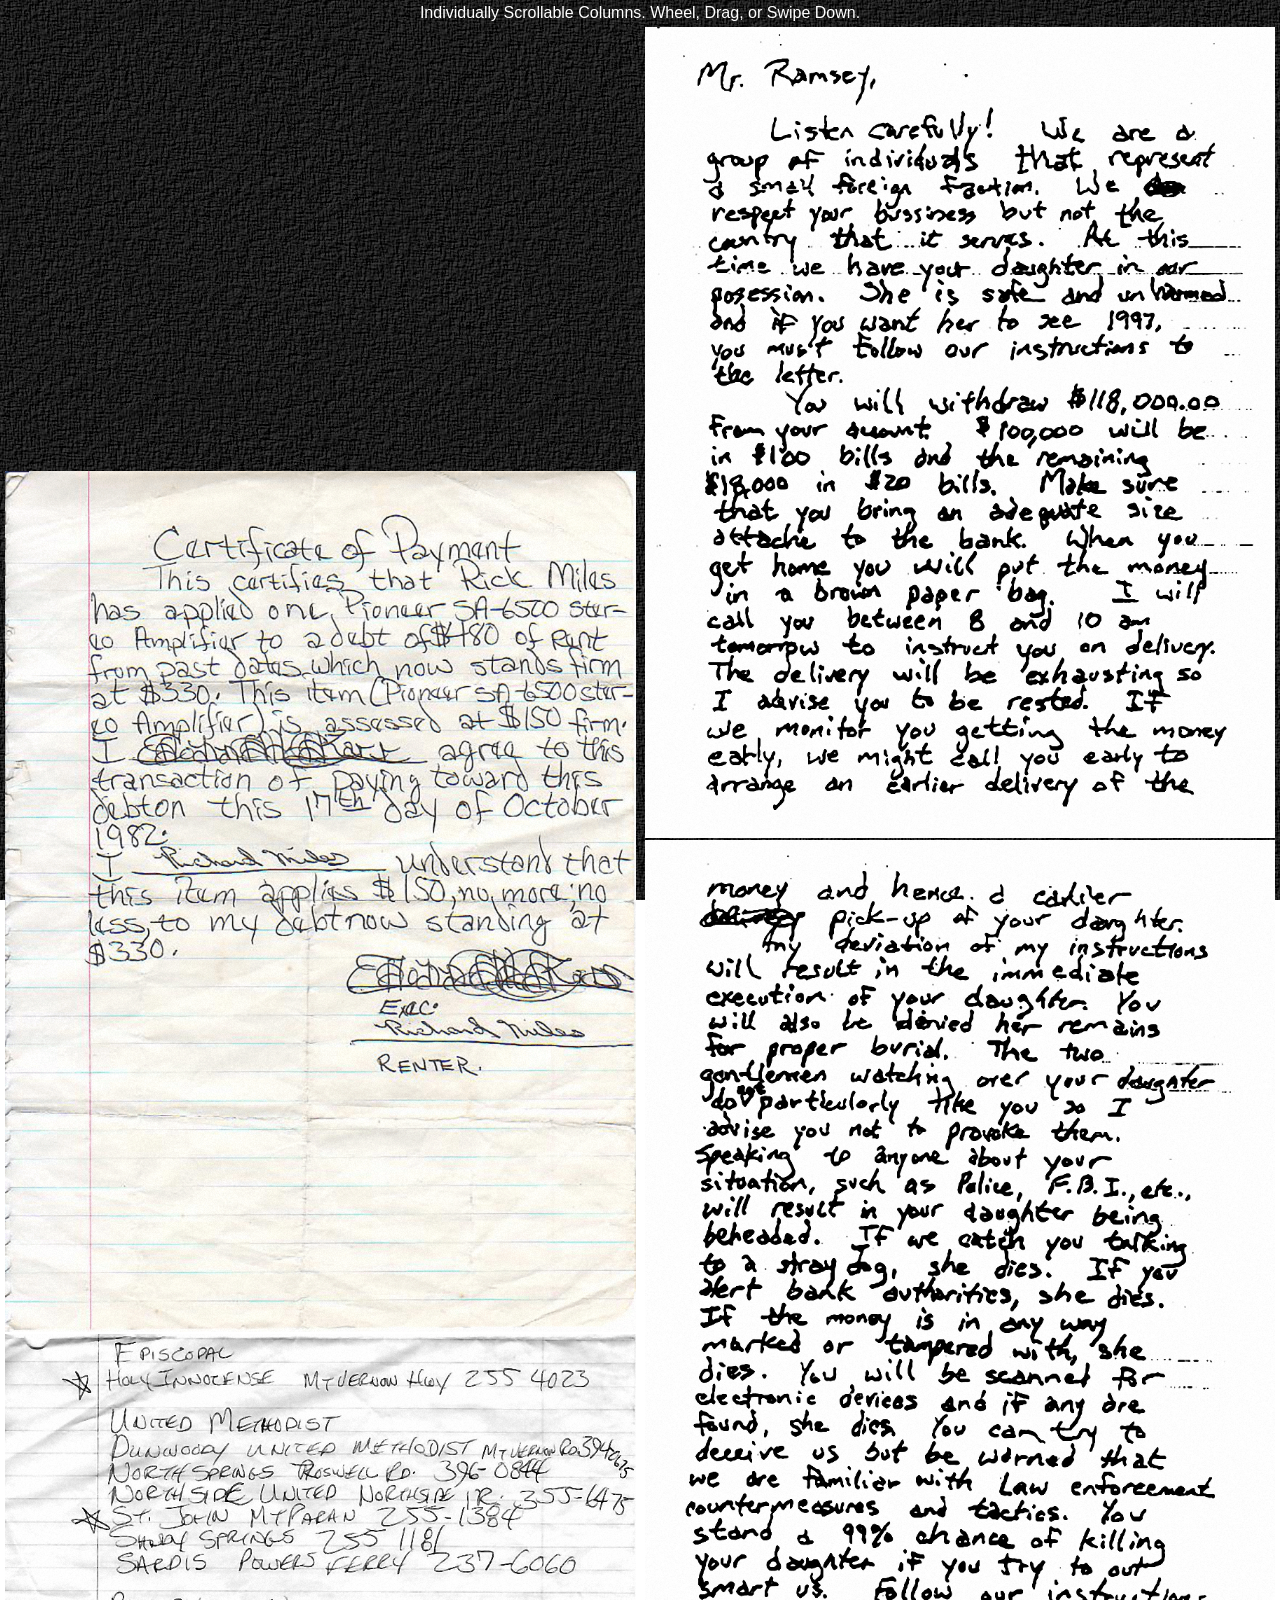
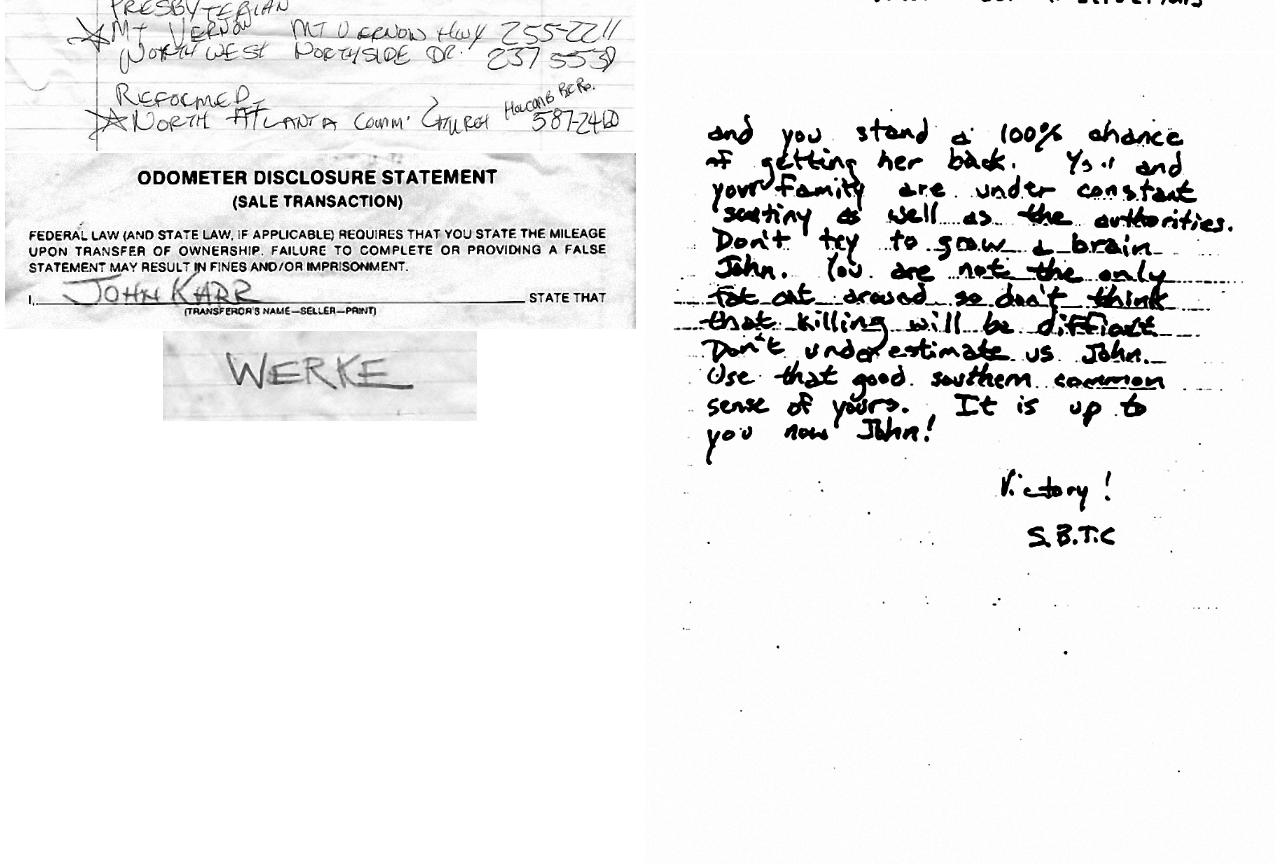
<file: comparisonwriting.html>
<!doctype html>
<html>
<head>
<meta charset="utf-8">
<meta name="viewport" content="width=device-width, initial-scale=1">
<meta name="google-site-verification" content="65vNvbZn-ErvRaAUNAXFE_eKcF3d6fT0EYTlGnbZEUw" />
<title>Handwriting Comparison</title>
<meta name="Author" content="Lei Sussurra">
<meta name="Keywords" content="John Mark Karr,John Mark Karr Handwriting,JonBenet Ramsey,murder suspect,child killer,John Mark Karr 2016,Ramsey Ransom Note">
<meta name="Description" content="John Mark Karr was arrested in 2006 for the murder of six year old JonBenet Ramsey. Karr provided evidential information retained from the public by law enforcement and the coroner for over a decade.">
<link rel="shortcut icon" href="images/ls.ico">
<meta property="og:title" content="John Mark Karr Handwriting" />
<meta property="og:url" content="http://www.leisussurra.cf/comparisonwriting.html" />
<meta property="og:description" content="John Mark Karr was arrested in 2006 for the murder of six year old JonBenet Ramsey. Karr provided evidential information retained from the public by law enforcement and the coroner for over a decade." />
<link href="boilerplate.css" rel="stylesheet" type="text/css">
<link href="layout.css" rel="stylesheet" type="text/css">
<style type="text/css">
body {
	overflow: hidden;
	background-image: url(images/black_texture.jpg);
	background-repeat: repeat;
	background-attachment: fixed;
}
html {
	height: -webkit-fill-available;
	-ms-overflow-style: none; /* Internet Explorer 10+ */
	scrollbar-width: none; /* Firefox */
}
.wrapper {
	display: grid;
	margin: 0 auto;
	grid-template-columns: 1fr 1fr;
	grid-gap: 5px;
}
* {
	box-sizing: border-box;
	margin: 0;
	padding: 1px;
}
.wrapper > * {
	color: #fff;
	padding: 1px;/* needed for the floated layout*/
}
/* We need to set the widths used on floated items back to auto, and remove the bottom margin as when we have grid we have gaps. */
@supports (display: grid) {
.wrapper > * {
width: auto;
margin: 0;
}
	
::-webkit-scrollbar {
display: none; /* Safari and Chrome */
}
  .mobileHide {display:block;text-align:center;color:#ffffff;}

  /* Does NOT show on Smartphone Portrait. Shows on larger displays. Style above .mobileHide as it is display:block */
  @media only screen
    and (min-device-width : 320px)
    and (max-device-width : 480px){
     .mobileHide { display: none;}
  }
	
  .mobileShow {display:none;}

  /* Shows only on Smartphone Portrait. Style below .mobileShow as it is display:block */
  @media only screen
    and (min-device-width : 320px)
    and (max-device-width : 480px){ 
      .mobileShow {display: block;text-align:center;color:#ffffff;}
  }
}
</style>
</head>

<body>
	
	<div class="mobileShow">Designed for larger screens. Rotate phone horizontally.</div>
	
	<div class="mobileHide">Individually Scrollable Columns. Wheel, Drag, or Swipe Down.</div>
	
<div class="wrapper">
  <div class="left" style=""><img src="images/jmkcertificate.png" width="100%" alt=""/> <img src="images/jmkchurchnotes.png" width="100%" alt=""/> <img src="images/jmkodometer.png" width="100%" alt=""/> <img src="images/jmkwerke.png" width="50%" alt=""/></div>

<div class="right" style=""><img src="images/ransom1.png" width="100%" alt=""/> <img src="images/ransom2.png" width="100%" alt=""/> <img src="images/ransom3.png" width="100%" alt=""/></div>
</div>
	
<!-- Default Statcounter code for JMK Handwriting
http://leisussurra.cf/karrwriting.html -->
<script type="text/javascript">
var sc_project=11149273; 
var sc_invisible=1; 
var sc_security="2b37a5f0"; 
</script>
<script type="text/javascript"
src="https://www.statcounter.com/counter/counter.js"
async></script>
<noscript><div class="statcounter"><a title="Web Analytics"
href="https://statcounter.com/" target="_blank"><img
class="statcounter"
src="https://c.statcounter.com/11149273/0/2b37a5f0/1/"
alt="Web Analytics"
referrerPolicy="no-referrer-when-downgrade"></a></div></noscript>
<!-- End of Statcounter Code -->
	
</body>
</html>
</file>
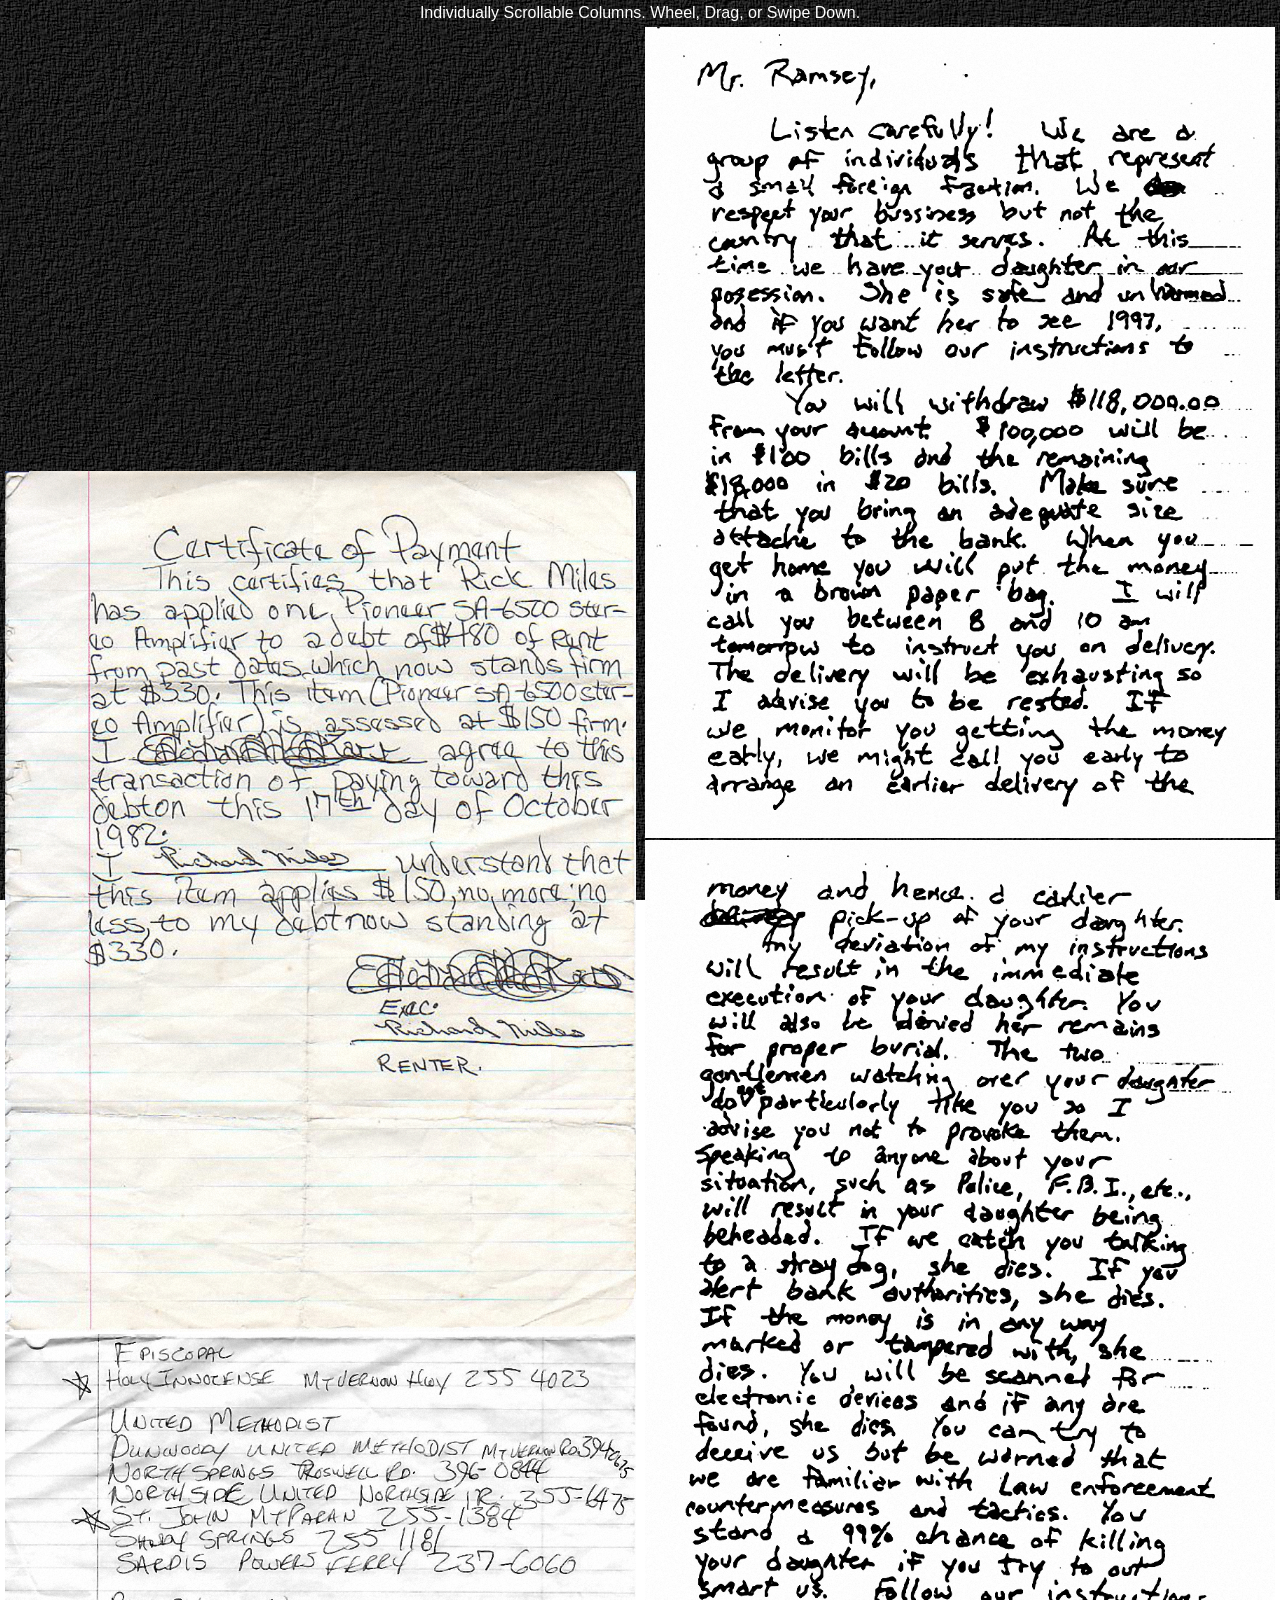
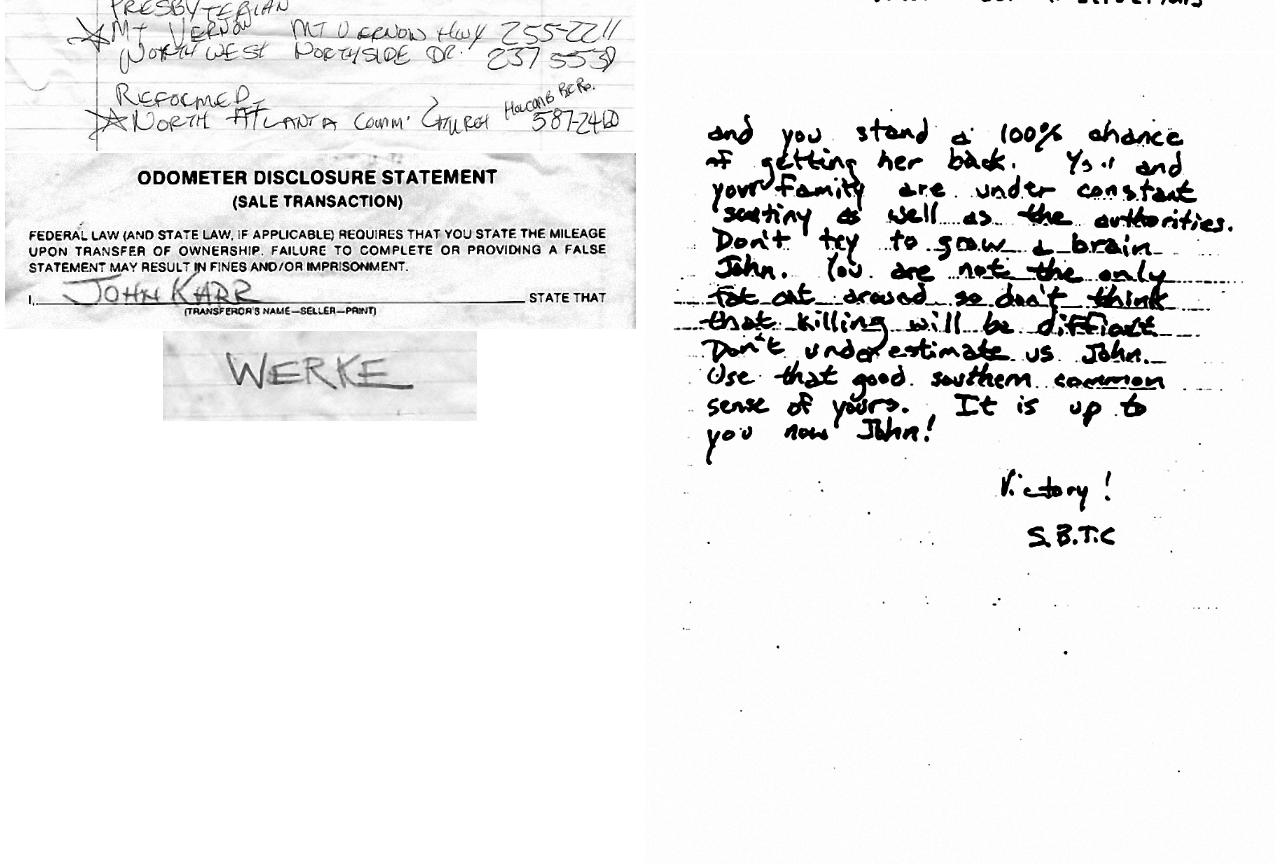
<file: karrwriting.html>
<!doctype html>
<html>
<head>
<meta charset="utf-8">
<meta name="viewport" content="width=device-width, initial-scale=1">
<meta name="google-site-verification" content="65vNvbZn-ErvRaAUNAXFE_eKcF3d6fT0EYTlGnbZEUw" />
<title>Handwriting Comparison</title>
<meta name="Author" content="Lei Sussurra">
<meta name="Keywords" content="John Mark Karr,John Mark Karr Handwriting,JonBenet Ramsey,murder suspect,child killer,John Mark Karr 2016,Ramsey Ransom Note">
<meta name="Description" content="Karr handwriting samples link him to a ransom note left in the Ramsey home.">
<link rel="shortcut icon" href="images/ls.ico">
<meta property="og:title" content="Karr's Ransom Note Resemblance" />
<meta property="og:url" content="http://leisussurra.cf/karrwriting.html" />
<meta property="og:image" content="http://leisussurra.cf/images/karrransom.png" />
<meta property="og:description" content="Did Karr write the ransom note? Experts say yes." />
<link href="boilerplate.css" rel="stylesheet" type="text/css">
<link href="layout.css" rel="stylesheet" type="text/css">
<style type="text/css">
body {
	overflow: hidden;
	background-image: url(images/black_texture.jpg);
	background-repeat: repeat;
	background-attachment: fixed;
}
html {
	height: -webkit-fill-available;
	-ms-overflow-style: none; /* Internet Explorer 10+ */
	scrollbar-width: none; /* Firefox */
}
.wrapper {
	display: grid;
	margin: 0 auto;
	grid-template-columns: 1fr 1fr;
	grid-gap: 5px;
}
* {
	box-sizing: border-box;
	margin: 0;
	padding: 1px;
}
.wrapper > * {
	color: #fff;
	padding: 1px;/* needed for the floated layout*/
}
/* We need to set the widths used on floated items back to auto, and remove the bottom margin as when we have grid we have gaps. */
@supports (display: grid) {
.wrapper > * {
width: auto;
margin: 0;
}
	
::-webkit-scrollbar {
display: none; /* Safari and Chrome */
}
  .mobileHide {display:block;text-align:center;color:#ffffff;}

  /* Does NOT show on Smartphone Portrait. Shows on larger displays. Style above .mobileHide as it is display:block */
  @media only screen
    and (min-device-width : 320px)
    and (max-device-width : 480px){
     .mobileHide { display: none;}
  }
	
  .mobileShow {display:none;}

  /* Shows only on Smartphone Portrait. Style below .mobileShow as it is display:block */
  @media only screen
    and (min-device-width : 320px)
    and (max-device-width : 480px){ 
      .mobileShow {display: block;text-align:center;color:#ffffff;}
  }
}
</style>
</head>

<body>
	
	<div class="mobileShow">Designed for larger screens. Rotate phone horizontally.</div>
	
	<div class="mobileHide">Individually Scrollable Columns. Wheel, Drag, or Swipe Down.</div>
	
<div class="wrapper">
  <div class="left" style=""><img src="images/jmkcertificate.png" width="100%" alt=""/> <img src="images/jmkchurchnotes.png" width="100%" alt=""/> <img src="images/jmkodometer.png" width="100%" alt=""/> <img src="images/jmkwerke.png" width="50%" alt=""/></div>

<div class="right" style=""><img src="images/ransom1.png" width="100%" alt=""/> <img src="images/ransom2.png" width="100%" alt=""/> <img src="images/ransom3.png" width="100%" alt=""/></div>
</div>
	
<!-- Default Statcounter code for JMK Handwriting
http://leisussurra.cf/karrwriting.html -->
<script type="text/javascript">
var sc_project=11149273; 
var sc_invisible=1; 
var sc_security="2b37a5f0"; 
</script>
<script type="text/javascript"
src="https://www.statcounter.com/counter/counter.js"
async></script>
<noscript><div class="statcounter"><a title="Web Analytics"
href="https://statcounter.com/" target="_blank"><img
class="statcounter"
src="https://c.statcounter.com/11149273/0/2b37a5f0/1/"
alt="Web Analytics"
referrerPolicy="no-referrer-when-downgrade"></a></div></noscript>
<!-- End of Statcounter Code -->
	
</body>
</html>
</file>
<file: boilerplate.css>
@charset "utf-8";
/*
/* 
 * HTML5 ✰ Boilerplate
 *
 * What follows is the result of much research on cross-browser styling. 
 * Credit left inline and big thanks to Nicolas Gallagher, Jonathan Neal,
 * Kroc Camen, and the H5BP dev community and team.
 *
 * Detailed information about this CSS: h5bp.com/css
 * 
 * Dreamweaver modifications:
 * 1. Commented out selection highlight
 * 2. Removed media queries section (we add our own in a separate file)
 *
 * ==|== normalize ==========================================================
 */


/* =============================================================================
   HTML5 display definitions
   ========================================================================== */

article, aside, details, figcaption, figure, footer, header, hgroup, nav, section { display: block; }
audio, canvas, video { display: inline-block; *display: inline; *zoom: 1; }
audio:not([controls]) { display: none; }
[hidden] { display: none; }

/* =============================================================================
   Base
   ========================================================================== */

/*
 * 1. Correct text resizing oddly in IE6/7 when body font-size is set using em units
 * 2. Force vertical scrollbar in non-IE
 * 3. Prevent iOS text size adjust on device orientation change, without disabling user zoom: h5bp.com/g
 */

html { font-size: 100%; overflow-y: scroll; -webkit-text-size-adjust: 100%; -ms-text-size-adjust: 100%; }

body { margin: 0; font-size: 16px; line-height: 1.231; }

body, button, input, select, textarea { font-family: sans-serif; color: #000; }

/* 
 * Remove text-shadow in selection highlight: h5bp.com/i
 * These selection declarations have to be separate
 * Also: hot pink! (or customize the background color to match your design)
 */

/* Dreamweaver: uncomment these if you do want to customize the selection highlight
 *::-moz-selection { background: #fe57a1; color: #fff; text-shadow: none; }
 *::selection { background: #fe57a1; color: #fff; text-shadow: none; }
 */

/* =============================================================================
   Links
   ========================================================================== */

a { color: #00e; }
a:visited { color: #551a8b; }
a:hover { color: #06e; }
a:focus { outline: thin dotted; }

/* Improve readability when focused and hovered in all browsers: h5bp.com/h */
a:hover, a:active { outline: 0; }


/* =============================================================================
   Typography
   ========================================================================== */

abbr[title] { border-bottom: 1px dotted; }

b, strong {
	font-weight: bold;
	color: #000;
	text-align: justify;
}

blockquote { margin: 1em 40px; }

dfn { font-style: italic; }

hr { display: block; height: 1px; border: 0; border-top: 1px solid #ccc; margin: 1em 0; padding: 0; }

ins { background: #ff9; color: #000; text-decoration: none; }

mark { background: #ff0; color: #000; font-style: italic; font-weight: bold; }

/* Redeclare monospace font family: h5bp.com/j */
pre, code, kbd, samp { font-family: monospace, monospace; _font-family: 'courier new', monospace; font-size: 1em; }

/* Improve readability of pre-formatted text in all browsers */
pre {
	white-space: pre;
	white-space: pre-wrap;
	word-wrap: break-word;
	font-weight: bold;
}

q { quotes: none; }
q:before, q:after { content: ""; content: none; }

small { font-size: 85%; }

/* Position subscript and superscript content without affecting line-height: h5bp.com/k */
sub, sup { font-size: 75%; line-height: 0; position: relative; vertical-align: baseline; }
sup { top: -0.5em; }
sub { bottom: -0.25em; }


/* =============================================================================
   Lists
   ========================================================================== */

ul, ol { margin: 1em 0; padding: 0 0 0 40px; }
dd { margin: 0 0 0 40px; }
nav ul, nav ol { list-style: none; list-style-image: none; margin: 0; padding: 0; }


/* =============================================================================
   Embedded content
   ========================================================================== */

/*
 * 1. Improve image quality when scaled in IE7: h5bp.com/d
 * 2. Remove the gap between images and borders on image containers: h5bp.com/e 
 */

img { border: 0; -ms-interpolation-mode: bicubic; vertical-align: middle; }

/*
 * Correct overflow not hidden in IE9 
 */

svg:not(:root) { overflow: hidden; }


/* =============================================================================
   Figures
   ========================================================================== */

figure { margin: 0; }


/* =============================================================================
   Forms
   ========================================================================== */

form { margin: 0; }
fieldset { border: 0; margin: 0; padding: 0; }

/* Indicate that 'label' will shift focus to the associated form element */
label { cursor: pointer; }

/* 
 * 1. Correct color not inheriting in IE6/7/8/9 
 * 2. Correct alignment displayed oddly in IE6/7 
 */

legend { border: 0; *margin-left: -7px; padding: 0; }

/*
 * 1. Correct font-size not inheriting in all browsers
 * 2. Remove margins in FF3/4 S5 Chrome
 * 3. Define consistent vertical alignment display in all browsers
 */

button, input, select, textarea { font-size: 100%; margin: 0; vertical-align: baseline; *vertical-align: middle; }

/*
 * 1. Define line-height as normal to match FF3/4 (set using !important in the UA stylesheet)
 * 2. Correct inner spacing displayed oddly in IE6/7
 */

button, input { line-height: normal; *overflow: visible; }

/*
 * Reintroduce inner spacing in 'table' to avoid overlap and whitespace issues in IE6/7
 */

table button, table input { *overflow: auto; }

/*
 * 1. Display hand cursor for clickable form elements
 * 2. Allow styling of clickable form elements in iOS
 */

button, input[type="button"], input[type="reset"], input[type="submit"] { cursor: pointer; -webkit-appearance: button; }

/*
 * Consistent box sizing and appearance
 */

input[type="checkbox"], input[type="radio"] { box-sizing: border-box; }
input[type="search"] { -webkit-appearance: textfield; -moz-box-sizing: content-box; -webkit-box-sizing: content-box; box-sizing: content-box; }
input[type="search"]::-webkit-search-decoration { -webkit-appearance: none; }

/* 
 * Remove inner padding and border in FF3/4: h5bp.com/l 
 */

button::-moz-focus-inner, input::-moz-focus-inner { border: 0; padding: 0; }

/* 
 * 1. Remove default vertical scrollbar in IE6/7/8/9 
 * 2. Allow only vertical resizing
 */

textarea { overflow: auto; vertical-align: top; resize: vertical; }

/* Colors for form validity */
input:valid, textarea:valid {  }
input:invalid, textarea:invalid { background-color: #f0dddd; }


/* =============================================================================
   Tables
   ========================================================================== */

table { border-collapse: collapse; border-spacing: 0; }
td { vertical-align: top; }


/* ==|== primary styles =====================================================
   Author: 
   ========================================================================== */
















/* ==|== non-semantic helper classes ========================================
   Please define your styles before this section.
   ========================================================================== */

/* For image replacement */
.ir { display: block; border: 0; text-indent: -999em; overflow: hidden; background-color: transparent; background-repeat: no-repeat; text-align: left; direction: ltr; }
.ir br { display: none; }

/* Hide from both screenreaders and browsers: h5bp.com/u */
.hidden { display: none !important; visibility: hidden; }

/* Hide only visually, but have it available for screenreaders: h5bp.com/v */
.visuallyhidden { border: 0; clip: rect(0 0 0 0); height: 1px; margin: -1px; overflow: hidden; padding: 0; position: absolute; width: 1px; }

/* Extends the .visuallyhidden class to allow the element to be focusable when navigated to via the keyboard: h5bp.com/p */
.visuallyhidden.focusable:active, .visuallyhidden.focusable:focus { clip: auto; height: auto; margin: 0; overflow: visible; position: static; width: auto; }

/* Hide visually and from screenreaders, but maintain layout */
.invisible { visibility: hidden; }

/* Contain floats: h5bp.com/q */ 
.clearfix:before, .clearfix:after { content: ""; display: table; }
.clearfix:after { clear: both; }
.clearfix { zoom: 1; }


/* ==|== print styles =======================================================
   Print styles.
   Inlined to avoid required HTTP connection: h5bp.com/r
   ========================================================================== */
 
 @media print {
  * { background: transparent !important; color: black !important; text-shadow: none !important; filter:none !important; -ms-filter: none !important; } /* Black prints faster: h5bp.com/s */
  a, a:visited { text-decoration: none; }
  a[href]:after { content: " (" attr(href) ")"; }
  abbr[title]:after { content: " (" attr(title) ")"; }
  .ir a:after, a[href^="javascript:"]:after, a[href^="#"]:after { content: ""; }  /* Don't show links for images, or javascript/internal links */
  pre, blockquote { border: 1px solid #999; page-break-inside: avoid; }
  thead { display: table-header-group; } /* h5bp.com/t */
  tr, img { page-break-inside: avoid; }
  img { max-width: 100% !important; }
  @page { margin: 0.5cm; }
  p, h2, h3 {
	orphans: 3;
	widows: 3;
	color: #000;
	text-align: justify;
}
  h2, h3 {
	page-break-after: avoid;
	font-family: sans-serif;
	text-align: center;
	color: #000;
}
}
</file>
<file: layout.css>
@charset "utf-8";
/* Simple fluid media
   Note: Fluid media requires that you remove the media's height and width attributes from the HTML
   http://www.alistapart.com/articles/fluid-images/ 
*/
img, object, embed, video {
  max-width: 100%;
}
/* IE 6 does not support max-width so default to width 100% */
.ie6 img {
  width: 100%;
}
/*
	Dreamweaver Fluid Grid Properties
	----------------------------------
	dw-num-cols-mobile:		5;
	dw-num-cols-tablet:		8;
	dw-num-cols-desktop:	12;
	dw-gutter-percentage:	15;
	
	Inspiration from "Responsive Web Design" by Ethan Marcotte 
	http://www.alistapart.com/articles/responsive-web-design
	
	and Golden Grid System by Joni Korpi
	http://goldengridsystem.com/
*/
/* Mobile Layout: 200px to 598px */
@media only screen and (min-width: 200px) {
  .gridContainer {
    margin-left: auto;
    margin-right: auto;
    width: 95%;
    padding-left: 0;
    padding-right: 0;
    font-family: sans-serif;
  }
  .fixed-nav-bar {
    position: fixed;
    top: 0;
    left: 0;
    z-index: 9999;
    width: 100%;
    background-image: url(images/rough_canvas.jpg);
    background-repeat: repeat;
    background-attachment: fixed;
    padding-top: 0px;    
    padding-bottom: 5px;
  }
  #logo {
    max-width: 180px;
    margin-right: auto;
    margin-left: auto;
    display: block;
  }
  .lstitle {
  font-family:VIVALDII;
  font-size:2.5rem;
  color:#000099;
  font-weight:bold;
  text-align:center;
  }
  .lssubtitle {
  font-family:OpenSans-Light;
  font-size:0.8rem;
  color:#003333;
  text-align:center;
  margin-top:-12px;
  }
  .gotoarticle {
    padding-top: 58px;
    margin-top: -58px;
   }
  .articles{
    display: block;
    margin-left: auto;
    margin-right: auto;
    width: 100%;
    text-align: justify;
    padding-top: 38px;
    overflow: scroll;
    position: sticky;
  }
  .img-articles {
    float: none;
    padding-bottom: 10px;
    margin-right: auto;
    margin-left: auto;
    display: block;
  }
  .sidebar {
    width: 100%;
    display: block;
    margin-left: auto;
    margin-right: auto;
    color: #000;
    text-align: justify;
    padding-top: 0;
  }
  .img-sidebar {
    display: block;
    margin-left: auto;
    margin-right: auto;
  }
  h4 {
    font-family: Helvetica, Arial, 'sans-serif';
    color: #600;
    text-align: center;
  }
  .left {
	float: left;
	text-align: center;
	height: 97vh;
	height: -webkit-fill-available;
	overflow-y: scroll;
	align-content: center;
	-ms-overflow-style: none; /* Internet Explorer 10+ */
	scrollbar-width: none; /* Firefox */
	/* For Handwriting Comparison Page Only */
}
  .right {
	float: right;
	text-align: center;
	height: 97vh;
	height: -webkit-fill-available;
	overflow-y: scroll;
	-ms-overflow-style: none; /* Internet Explorer 10+ */
	scrollbar-width: none; /* Firefox */
	/* For Handwriting Comparison Page Only */
}
}
/* Tablet Layout: 599px to 650px. Inherits styles from: Mobile Layout. */
@media only screen and (min-width: 599px) {
  .gridContainer {
    margin-left: auto;
    margin-right: auto;
    width: 95%;
    padding-left: 0;
    padding-right: 0;
    font-family: sans-serif;
  }
  .fixed-nav-bar {
    position: fixed;
    top: 0;
    left: 0;
    z-index: 9999;
    width: 100%;
    background-image: url(images/rough_canvas.jpg);
    background-repeat: repeat;
    background-attachment: fixed;
    padding-top: 3px;    
    padding-bottom: 5px;
  }
  #logo {
    max-width: 260px;
    margin-right: auto;
    margin-left: auto;
    display: block;
  }
  .lstitle {
  font-family:VIVALDII;
  font-size:2.6rem;
  color:#000099;
  font-weight:bold;
  text-align:center;
  }
  .lssubtitle {
  font-family:OpenSans-Light;
  font-size:0.8rem;
  color:#003333;
  text-align:center;
  margin-top:-12px;
  }
  .gotoarticle {
    padding-top: 65px;
    margin-top: -65px;
  }
  .articles{
    display: block;
    margin-left: auto;
    margin-right: auto;
    width: 100%;
    text-align: justify;
    padding-top: 42px;
    overflow: scroll;
    position: sticky;
  }
  .img-articles {
    float: none;
    padding-bottom: 10px;
    margin-right: auto;
    margin-left: auto;
    display: block;
  }
  .sidebar {
    width: 100%;
    display: block;
    margin-left: auto;
    margin-right: auto;
    color: #000;
    text-align: justify;
    padding-top: 0;
  }
  .img-sidebar {
    display: block;
    margin-left: auto;
    margin-right: auto;
  }
  h4 {
    font-family: Helvetica, Arial, 'sans-serif';
    color: #600;
    text-align: center;
  }
  .left {
	float: left;
	text-align: center;
	height: 97vh;
	height: -webkit-fill-available;
	overflow-y: scroll;
	align-content: center;
	-ms-overflow-style: none; /* Internet Explorer 10+ */
	scrollbar-width: none; /* Firefox */
	/* For Handwriting Comparison Page Only */
}
  .right {
	float: right;
	text-align: center;
	height: 97vh;
	height: -webkit-fill-available;
	overflow-y: scroll;
	-ms-overflow-style: none; /* Internet Explorer 10+ */
	scrollbar-width: none; /* Firefox */
	/* For Handwriting Comparison Page Only */
}
}
/* Tablet Layout: 651px to 835px. Inherits styles from: Mobile Layout. */
@media only screen and (min-width: 651px) {
  .gridContainer {
    width: 95%;
    padding-left: 0.4891%;
    padding-right: 0.4891%;
    font-family: sans-serif;
  }
  .fixed-nav-bar {
    position: fixed;
    top: 0;
    left: 0;
    z-index: 9999;
    background-image: url(images/rough_canvas.jpg);
    background-repeat: repeat;
    background-attachment: fixed;
    padding-top: 8px;    
    padding-bottom: 10px;
  }
  #logo {
    max-width: 350px;
    margin-right: auto;
    margin-left: auto;
    display: block;
  }
  .lstitle {
  font-family:VIVALDII;
  font-size:2.9rem;
  color:#000099;
  font-weight:bold;
  text-align:center;
  }
  .lssubtitle {
  font-family:OpenSans-Light;
  font-size:0.8rem;
  color:#003333;
  text-align:center;
  margin-top:-12px;
  }
  .gotoarticle {
    padding-top: 80px;
    margin-top: -80px;
  }
  .articles{
    clear: both;
    float: left;
    margin-left: 0;
    width: 100%;
    display: block;
    color: #000;
    text-align: justify;
    padding-top: 58px;
    overflow: scroll;
    position: sticky;
  }
  .img-articles {
    float: right;
    padding-bottom: 10px;
    padding-left: 10px;
    margin-left: auto;
    margin-right: auto;
    display: block;
  }
  .sidebar {
    float: right;
    width: 100%;
    display: block;
    color: #000;
    text-align: justify;
  }
  .img-sidebar {
    display: block;
    margin-left: auto;
    margin-right: auto;
  }
  h4 {
    font-family: Helvetica, Arial, 'sans-serif';
    color: #600;
    text-align: center;
  }
  .left {
	float: left;
	text-align: center;
	height: 96vh;
	height: -webkit-fill-available;
	overflow-y: scroll;
	align-content: center;
	-ms-overflow-style: none; /* Internet Explorer 10+ */
	scrollbar-width: none; /* Firefox */
	/* For Handwriting Comparison Page Only */
}
  .right {
	float: right;
	text-align: center;
	height: 96vh;
	height: -webkit-fill-available;
	overflow-y: scroll;
	-ms-overflow-style: none; /* Internet Explorer 10+ */
	scrollbar-width: none; /* Firefox */
	/* For Handwriting Comparison Page Only */
}
}

/* Desktop Layout: 1081px to a max of 1232px.  Resume Desktop Layout to max 1232px. */
@media (min-width: 835px) {
  .gridContainer {
    width: 95%;
    padding-left: 0.4891%;
    padding-right: 0.4891%;
    margin: auto;
    font-family: sans-serif;
  }
  .fixed-nav-bar {
    position: fixed;
    top: 0;
    left: 0;
    z-index: 9999;
    width: 100%;
    background-image: url(images/rough_canvas.jpg);
    background-repeat: repeat;
    background-attachment: fixed;
    padding-top: 8px;    
    padding-bottom: 10px;
  }
  #logo {
    max-width: 400px;
    margin-right: auto;
    margin-left: auto;
    display: block;
  }
  .lstitle {
  font-family:VIVALDII;
  font-size:3.0rem;
  color:#000099;
  font-weight:bold;
  text-align:center;
  }
  .lssubtitle {
  font-family:OpenSans-Light;
  font-size:0.9rem;
  color:#003333;
  text-align:center;
  margin-top:-12px;
  }
  .gotoarticle {
    padding-top: 85px;
    margin-top: -85px;
   }
  .articles{
    clear: both;
    float: left;
    margin-left: 0;
    width: 68%;
    display: block;
    color: #000;
    text-align: justify;
    font-family: sans-serif;
    padding-top: 63px;
    overflow: scroll;
    position: sticky;
  }
  .img-articles {
    float: right;
    padding-bottom: 10px;
    padding-left: 10px;
    margin-left: auto;
    margin-right: auto;
    display: block;
  }
  .sidebar {
    float: right;
    width: 30%;
    display: block;
    text-align: justify;
    margin-right: 0px;
    font-family: sans-serif;
    overflow: scroll;
    position: sticky;
    top: 63px;
    height: 100vh;
  }
  .img-sidebar {
    display: block;
    margin-left: auto;
    margin-right: auto;
  }
  h4 {
    font-family: Helvetica, Arial, 'sans-serif';
    color: #600;
    text-align: center;
  }
  .left {
	float: left;
	text-align: center;
	height: 96vh;
	height: -webkit-fill-available;
	overflow-y: scroll;
	-ms-overflow-style: none; /* Internet Explorer 10+ */
	scrollbar-width: none; /* Firefox */
	/* For Handwriting Comparison Page Only */
}
  .right {
	float: right;
	text-align: center;
	height: 96vh;
	height: -webkit-fill-available;
	overflow-y: scroll;
	-ms-overflow-style: none; /* Internet Explorer 10+ */
	scrollbar-width: none; /* Firefox */
	/* For Handwriting Comparison Page Only */
}
}
</file>
